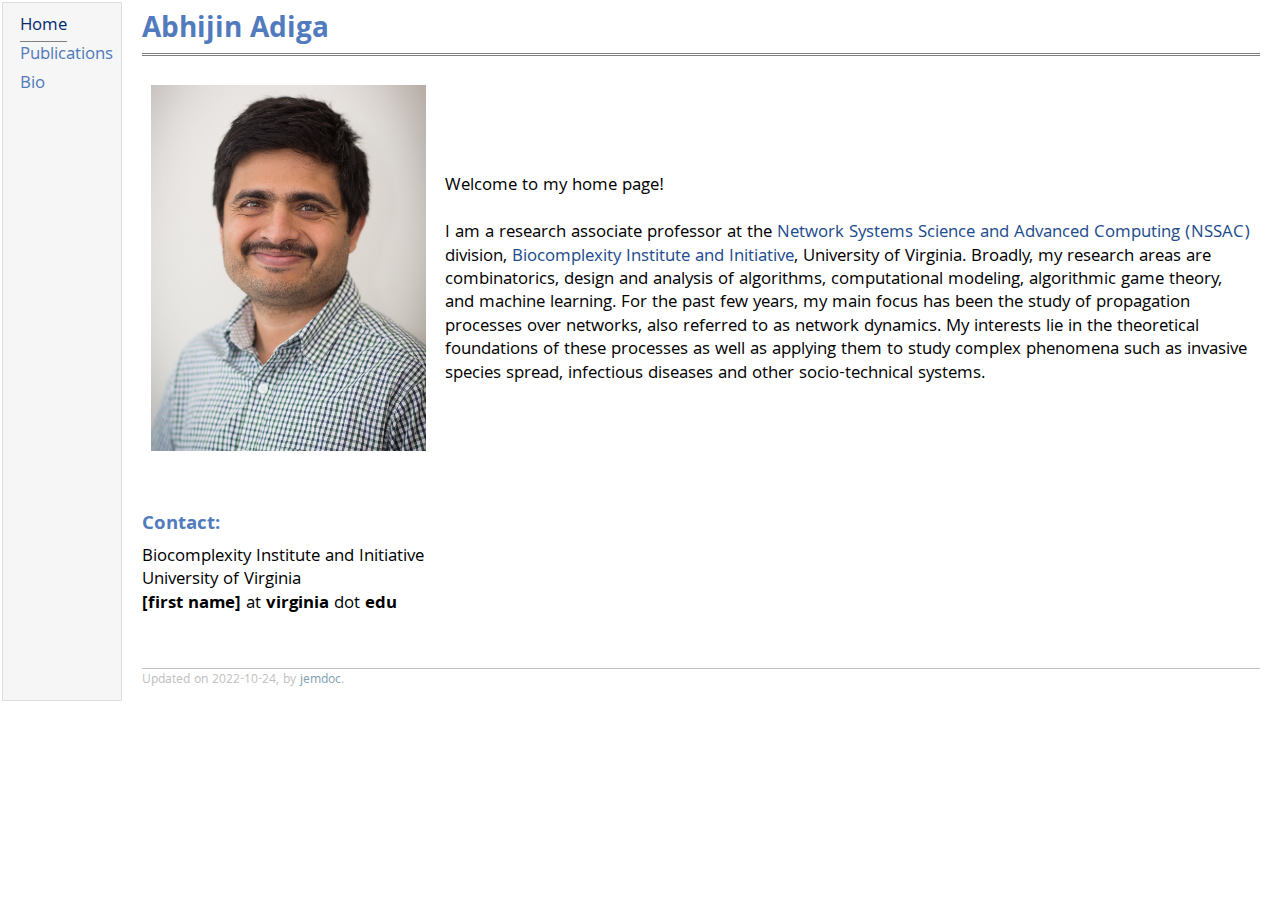
<file: index.html>
<!DOCTYPE html PUBLIC "-//W3C//DTD XHTML 1.1//EN"
  "http://www.w3.org/TR/xhtml11/DTD/xhtml11.dtd">
<html xmlns="http://www.w3.org/1999/xhtml" xml:lang="en">
<head>
<link
href="https://fonts.googleapis.com/css?family=Khula:400,500,400i,500i" rel="stylesheet">
<meta name="generator" content="jemdoc, see http://jemdoc.jaboc.net/" />
<meta http-equiv="Content-Type" content="text/html;charset=utf-8" />
<link rel="stylesheet" href="style.css" type="text/css" />
<title>Abhijin Adiga</title>
</head>
<body>
<table summary="Table for page layout." id="tlayout">
<tr valign="top">
<td id="layout-menu">
<div class="menu-item"><a href="index.html" class="current">Home</a></div>
<div class="menu-item"><a href="pubs.html">Publications</a></div>
<div class="menu-item"><a href="bio.html">Bio</a></div>
</td>
<td id="layout-content">
<div id="toptitle">
<h1>Abhijin Adiga </h1>
</div>
<table class="imgtable"><tr><td>
<img src="abhijin_0474_crop3.jpg" alt="Abhijin UVA" width="275px" />&nbsp;</td>
<td align="left"><p>Welcome to my home page! <br />
<br />
I am a research associate professor at the <a href="https://biocomplexity.virginia.edu/nssac">Network Systems Science and Advanced Computing (NSSAC)</a> division,
<a href="https://biocomplexity.virginia.edu/">Biocomplexity Institute and Initiative</a>, University of Virginia. Broadly,
my research areas are combinatorics, design and analysis of algorithms,
computational modeling, algorithmic game theory, and machine learning. For the past few years,
my main focus has been the study of propagation processes over
networks, also referred to as network dynamics. My interests lie in 
the theoretical foundations of these processes as well as applying them to
study complex phenomena such as invasive species spread, infectious
diseases and other socio-technical systems.</p>
</td></tr></table>
<h3>Contact: </h3>
<p>Biocomplexity Institute and Initiative<br />
University of Virginia<br />
<b>[first name]</b> at <b>virginia</b> dot <b>edu</b></p>
<div id="footer">
<div id="footer-text">
Updated on 2022-10-24, by <a href="http://jemdoc.jaboc.net/">jemdoc</a>.
</div>
</div>
</td>
</tr>
</table>
</body>
</html>
</file>
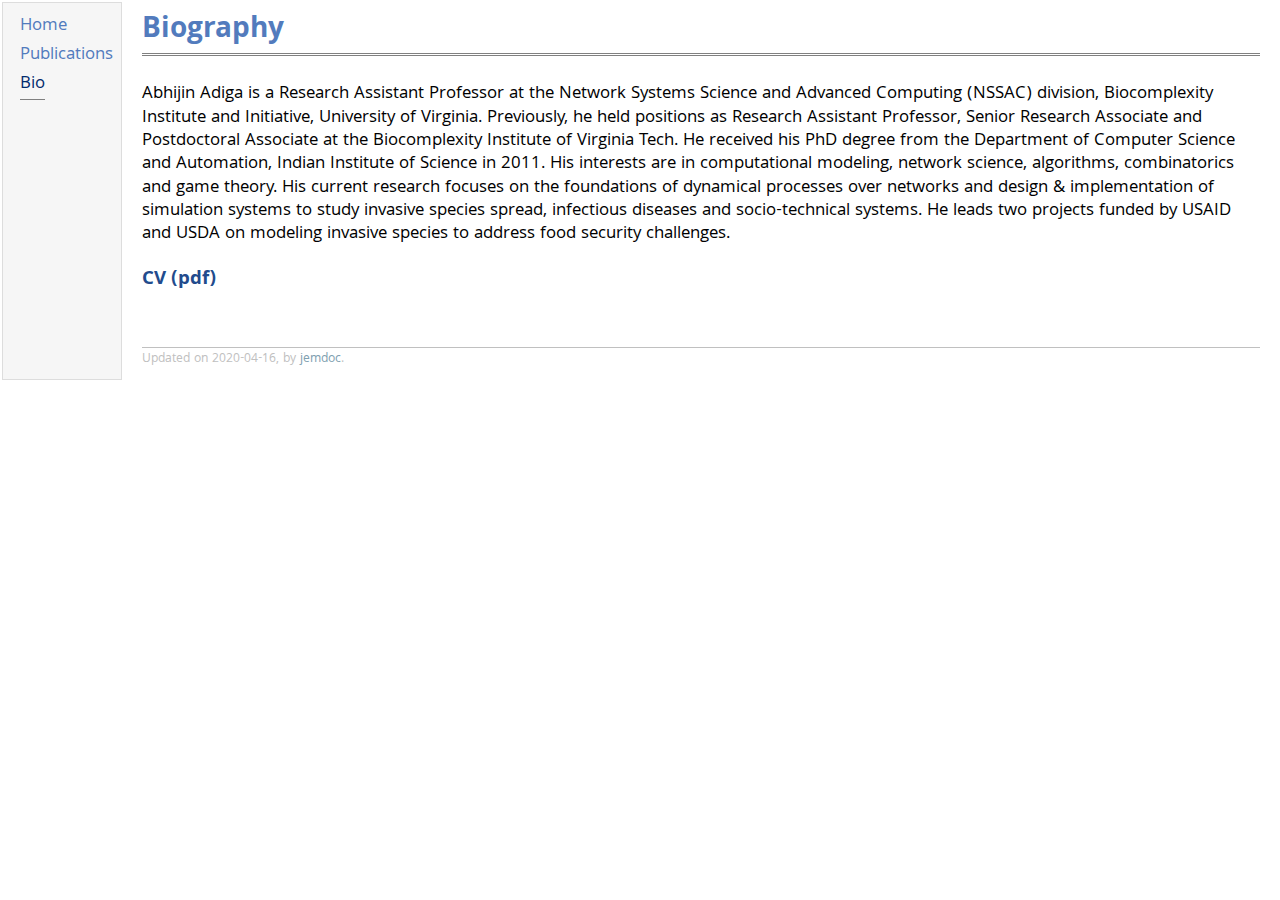
<file: bio.html>
<!DOCTYPE html PUBLIC "-//W3C//DTD XHTML 1.1//EN"
  "http://www.w3.org/TR/xhtml11/DTD/xhtml11.dtd">
<html xmlns="http://www.w3.org/1999/xhtml" xml:lang="en">
<head>
<link
href="https://fonts.googleapis.com/css?family=Khula:400,500,400i,500i" rel="stylesheet">
<meta name="generator" content="jemdoc, see http://jemdoc.jaboc.net/" />
<meta http-equiv="Content-Type" content="text/html;charset=utf-8" />
<link rel="stylesheet" href="style.css" type="text/css" />
<title>Abhijin Adiga</title>
</head>
<body>
<table summary="Table for page layout." id="tlayout">
<tr valign="top">
<td id="layout-menu">
<div class="menu-item"><a href="index.html">Home</a></div>
<div class="menu-item"><a href="pubs.html">Publications</a></div>
<div class="menu-item"><a href="bio.html" class="current">Bio</a></div>
</td>
<td id="layout-content">
<div id="toptitle">
<h1>Biography</h1>
</div>
<p>Abhijin Adiga is a Research Assistant Professor at the Network Systems Science and Advanced Computing (NSSAC) division, Biocomplexity Institute and Initiative, University of Virginia. Previously, he held positions as Research Assistant Professor, Senior Research Associate and Postdoctoral Associate at the Biocomplexity Institute of Virginia Tech. He received his PhD degree from the Department of Computer Science and Automation, Indian Institute of Science in 2011. His interests are in computational modeling, network science, algorithms, combinatorics and game theory. His current research focuses on the foundations of dynamical processes over networks and design & implementation of simulation systems to study invasive species spread, infectious diseases and socio-technical systems. He leads two projects funded by USAID and USDA on modeling invasive species to address food security challenges.
</p>
<h3><a href="cv_abhijin_web.pdf">CV (pdf)</a></h3>
<div id="footer">
<div id="footer-text">
Updated on 2020-04-16, by <a href="http://jemdoc.jaboc.net/">jemdoc</a>.
</div>
</div>
</td>
</tr>
</table>
</body>
</html>
</file>
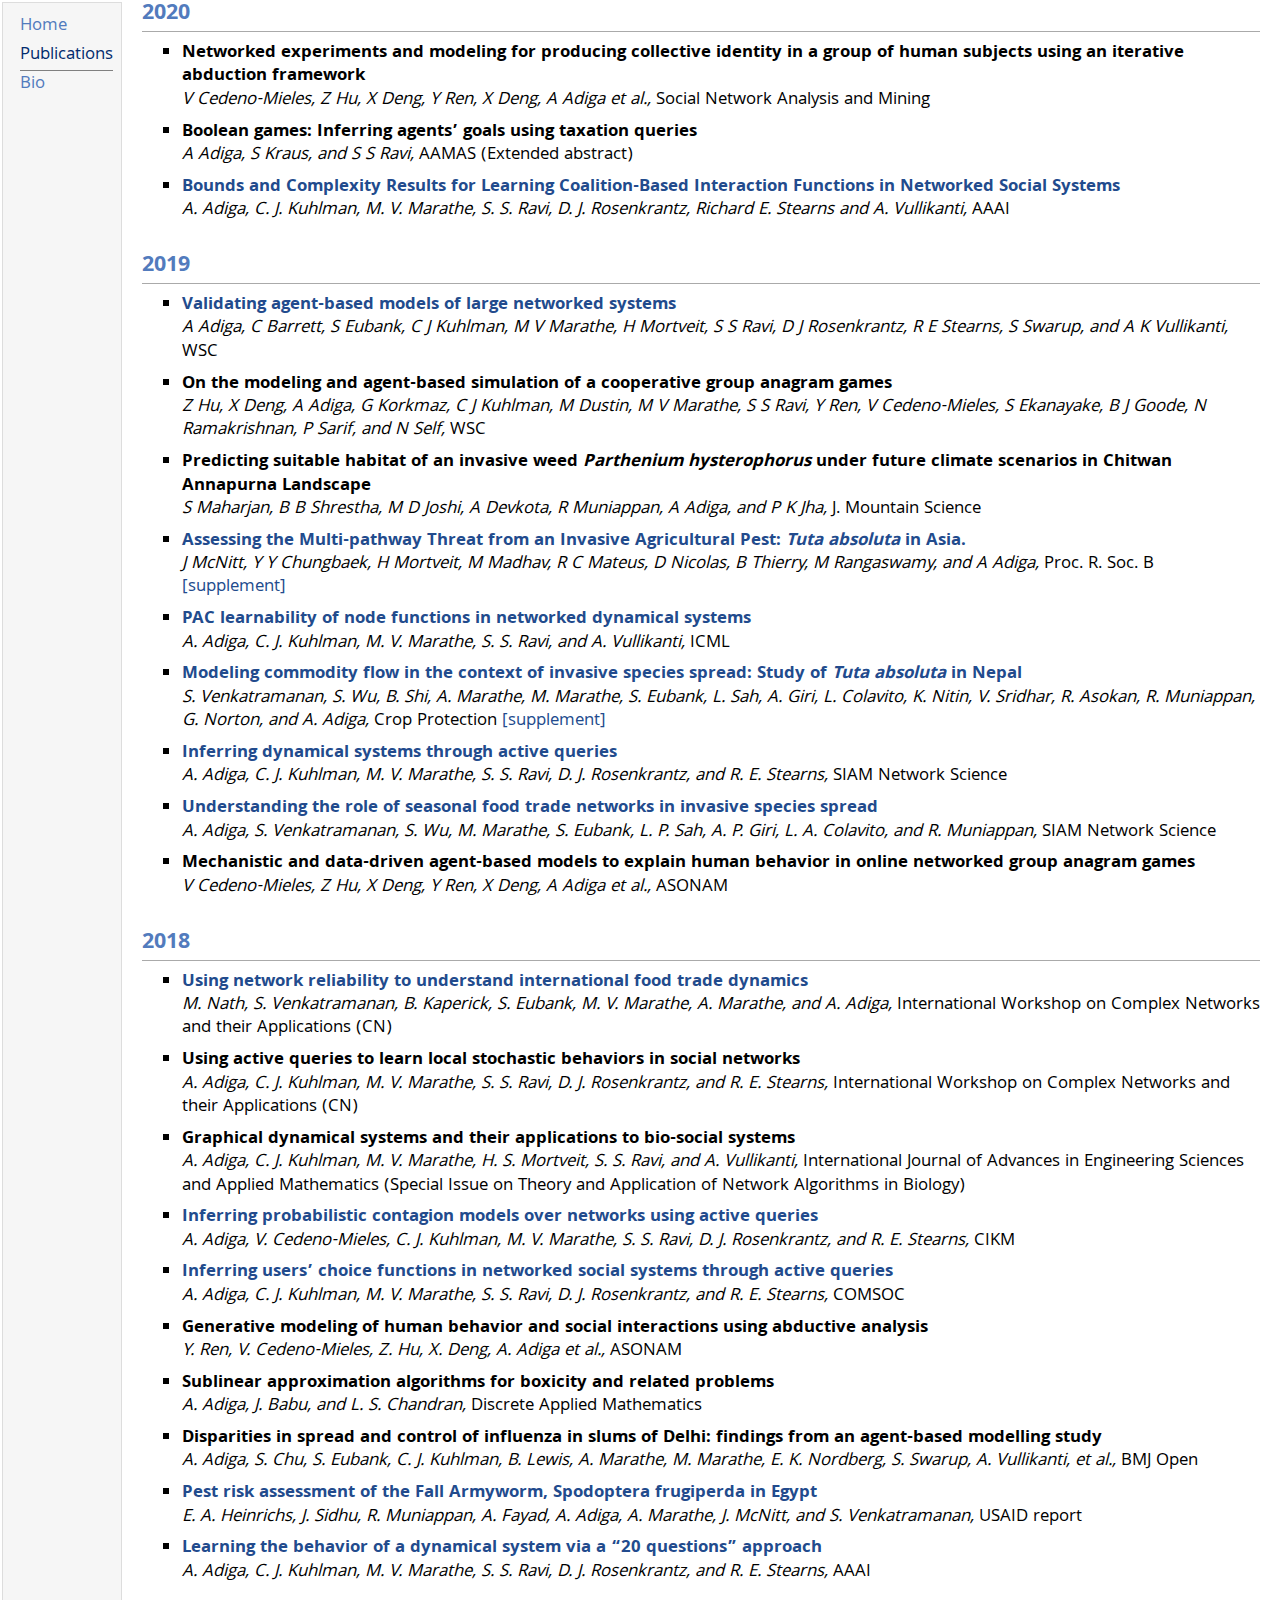
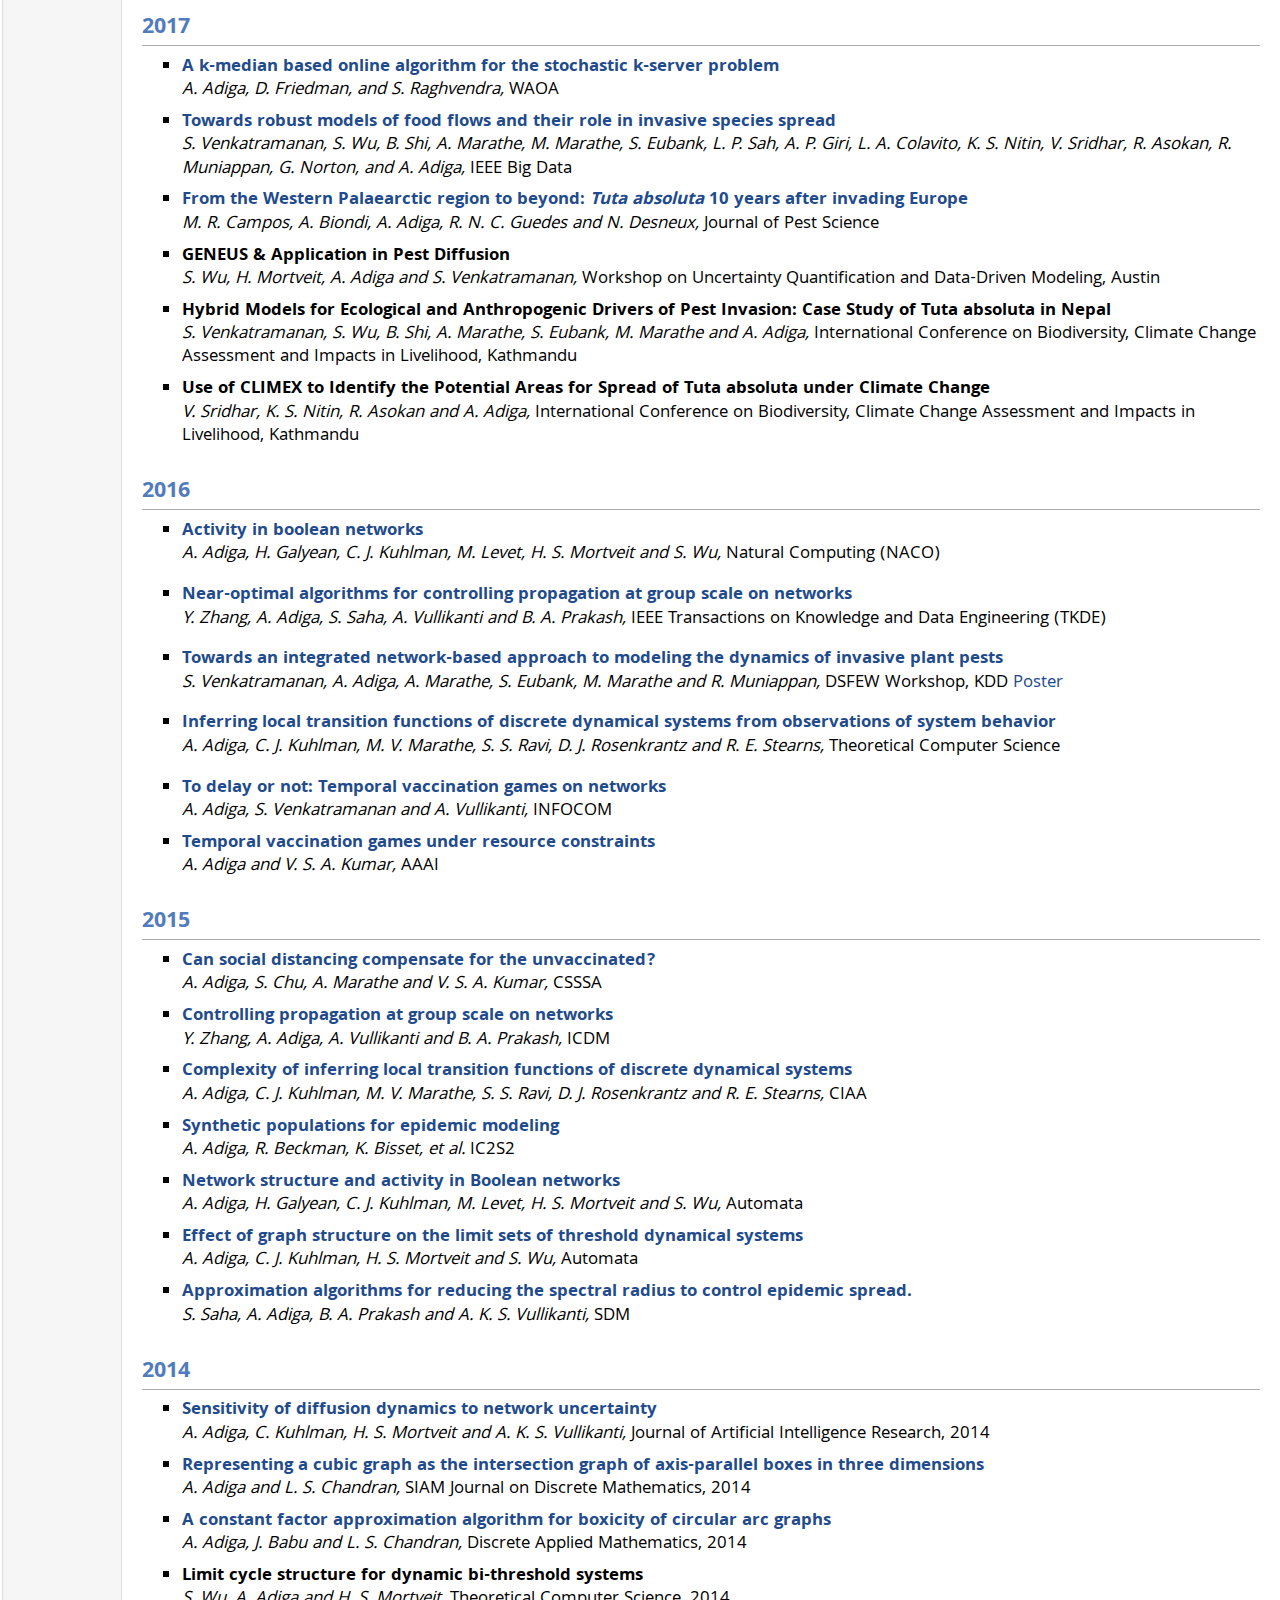
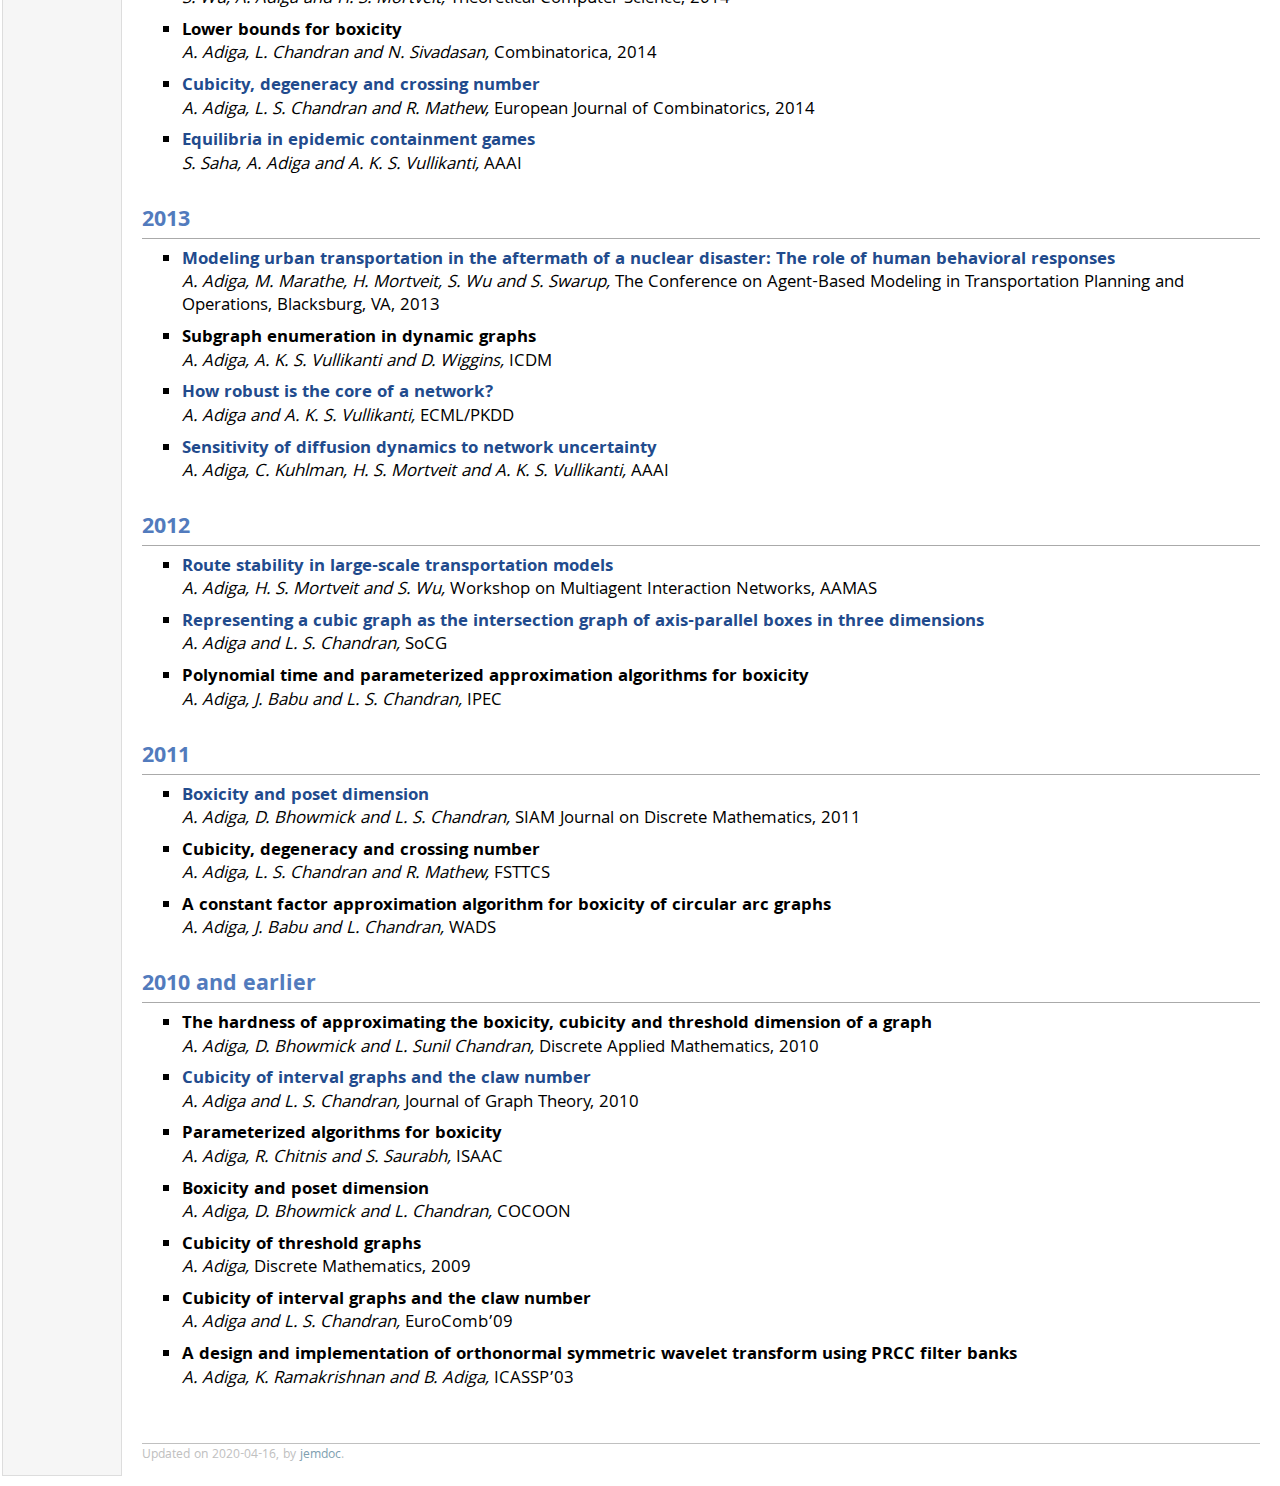
<file: pubs.html>
<!DOCTYPE html PUBLIC "-//W3C//DTD XHTML 1.1//EN"
  "http://www.w3.org/TR/xhtml11/DTD/xhtml11.dtd">
<html xmlns="http://www.w3.org/1999/xhtml" xml:lang="en">
<head>
<link
href="https://fonts.googleapis.com/css?family=Khula:400,500,400i,500i" rel="stylesheet">
<meta name="generator" content="jemdoc, see http://jemdoc.jaboc.net/" />
<meta http-equiv="Content-Type" content="text/html;charset=utf-8" />
<link rel="stylesheet" href="style.css" type="text/css" />
<title>Abhijin Adiga</title>
</head>
<body>
<table summary="Table for page layout." id="tlayout">
<tr valign="top">
<td id="layout-menu">
<div class="menu-item"><a href="index.html">Home</a></div>
<div class="menu-item"><a href="pubs.html" class="current">Publications</a></div>
<div class="menu-item"><a href="bio.html">Bio</a></div>
</td>
<td id="layout-content">
<h2>2020</h2>
<ul>
<li><p><b>Networked experiments and modeling for producing collective identity in a group of human subjects using an iterative abduction framework</b><br />
<i>V Cedeno-Mieles, Z Hu, X Deng, Y Ren, X Deng, A Adiga et al.,</i>
Social Network Analysis and Mining
</p>
</li>
<li><p><b>Boolean games: Inferring agents’ goals using taxation queries</b><br />
<i>A Adiga, S Kraus, and S S Ravi,</i>
AAMAS (Extended abstract)
</p>
</li>
<li><p><b><a href="papers/aaai20_pmdnf.pdf">Bounds and Complexity Results for Learning Coalition-Based Interaction Functions in Networked Social Systems</a></b><br />
<i>A. Adiga, C. J. Kuhlman, M. V. Marathe, S. S. Ravi, D. J. Rosenkrantz, Richard E. Stearns and A. Vullikanti,</i>
AAAI</p>
</li>
</ul>
<h2>2019</h2>
<ul>
<li><p><b><a href="papers/wsc19_validating.pdf">Validating agent-based models of large networked systems</a></b><br />
<i>A Adiga, C Barrett, S Eubank, C J Kuhlman, M V Marathe, H Mortveit, S S Ravi, D J Rosenkrantz, R E Stearns, S Swarup, and A K Vullikanti,</i>
WSC
</p>
</li>
<li><p><b>On the modeling and agent-based simulation of a cooperative group anagram games</b><br />
<i>Z Hu, X Deng, A Adiga, G Korkmaz, C J Kuhlman, M Dustin, M V Marathe, S S Ravi, Y Ren, V Cedeno-Mieles, S Ekanayake, B J Goode, N Ramakrishnan, P Sarif, and N Self,</i>
WSC
</p>
</li>
<li><p><b>Predicting suitable habitat of an invasive weed <i>Parthenium hysterophorus</i> under future climate scenarios in Chitwan Annapurna Landscape</b><br />
<i>S Maharjan, B B Shrestha, M D Joshi, A Devkota, R Muniappan, A Adiga, and P K Jha,</i>
J. Mountain Science
</p>
</li>
<li><p><b><a href="papers/prsb19_assessing.pdf">Assessing the Multi-pathway Threat from an Invasive Agricultural Pest: <i>Tuta absoluta</i> in Asia.</a></b><br />
<i>J McNitt, Y Y Chungbaek, H Mortveit, M Madhav, R C Mateus, D Nicolas, B Thierry, M Rangaswamy, and A Adiga,</i>
Proc. R. Soc. B <a href="papers/prsb19_assessing_supplementary.pdf">[supplement]</a>
</p>
</li>
<li><p><b><a href="papers/icml19_pac.pdf">PAC learnability of node functions in networked dynamical systems</a></b><br />
<i>A. Adiga, C. J. Kuhlman, M. V. Marathe, S. S. Ravi, and A. Vullikanti,</i>
ICML
</p>
</li>
<li><p><b><a href="papers/croppro_2019.pdf">Modeling commodity flow in the context of invasive species spread: Study of <i>Tuta absoluta</i> in Nepal</a></b><br />
<i>S. Venkatramanan, S. Wu, B. Shi, A. Marathe, M. Marathe, S. Eubank, L. Sah, A. Giri, L. Colavito, K. Nitin, V. Sridhar, R. Asokan, R. Muniappan, G. Norton, and A. Adiga,</i>
Crop Protection <a href="papers/croppro_2019_supp.pdf">[supplement]</a>
</p>
</li>
<li><p><b><a href="papers/NS19_adiga.pdf">Inferring dynamical systems through active queries</a></b><br />
<i>A. Adiga, C. J. Kuhlman, M. V. Marathe, S. S. Ravi, D. J. Rosenkrantz, and R. E. Stearns,</i>
SIAM Network Science
</p>
</li>
<li><p><b><a href="papers/siamns19_foodflows.pdf">Understanding the role of seasonal food trade networks in invasive species spread</a></b><br />
<i>A. Adiga, S. Venkatramanan, S. Wu, M. Marathe, S. Eubank, L. P. Sah, A. P. Giri, L. A. Colavito, and R. Muniappan,</i>
SIAM Network Science
</p>
</li>
<li><p><b>Mechanistic and data-driven agent-based models to explain human behavior in online networked group anagram games</b> <br />
<i>V Cedeno-Mieles, Z Hu, X Deng, Y Ren, X Deng, A Adiga et al.,</i>
ASONAM</p>
</li>
</ul>
<h2>2018</h2>
<ul>
<li><p><b><a href="papers/cn19_reliability.pdf">Using network reliability to understand international food trade dynamics</a></b><br />
<i>M. Nath, S. Venkatramanan, B. Kaperick, S. Eubank, M. V. Marathe, A. Marathe, and A. Adiga,</i>
International Workshop on Complex Networks and their Applications (CN)
</p>
</li>
<li><p><b>Using active queries to learn local stochastic behaviors in social networks</b><br />
<i>A. Adiga, C. J. Kuhlman, M. V. Marathe, S. S. Ravi, D. J. Rosenkrantz, and R. E. Stearns,</i>
International Workshop on Complex Networks and their Applications (CN)
</p>
</li>
<li><p><b>Graphical dynamical systems and their applications to bio-social systems</b><br />
<i>A. Adiga, C. J. Kuhlman, M. V. Marathe, H. S. Mortveit, S. S. Ravi, and A. Vullikanti,</i>
International Journal of Advances in Engineering Sciences and Applied Mathematics (Special Issue on Theory and Application of Network Algorithms in Biology)
</p>
</li>
<li><p><b><a href="papers/cikm18_inferring.pdf">Inferring probabilistic contagion models over networks using active queries</a></b> <br />
<i>A. Adiga, V. Cedeno-Mieles, C. J. Kuhlman, M. V. Marathe, S. S. Ravi, D. J. Rosenkrantz, and R. E. Stearns,</i>
CIKM
</p>
</li>
<li><p><b><a href="papers/comsoc18_inferring.pdf">Inferring users’ choice functions in networked social systems through active queries</a></b> <br />
<i>A. Adiga, C. J. Kuhlman, M. V. Marathe, S. S. Ravi, D. J. Rosenkrantz, and R. E. Stearns,</i>
COMSOC
</p>
</li>
<li><p><b>Generative modeling of human behavior and social interactions using abductive analysis</b> <br />
<i>Y. Ren, V. Cedeno-Mieles, Z. Hu, X. Deng, A. Adiga et al.,</i>
ASONAM
</p>
</li>
<li><p><b>Sublinear approximation algorithms for boxicity and related problems</b> <br /> 
<i>A. Adiga, J. Babu, and L. S. Chandran,</i>
Discrete Applied Mathematics
</p>
</li>
<li><p><b>Disparities in spread and control of influenza in slums of Delhi: findings from an agent-based modelling study</b> <br /> 
<i>A. Adiga, S. Chu, S. Eubank, C. J. Kuhlman, B. Lewis, A. Marathe, M. Marathe, E. K. Nordberg, S. Swarup, A. Vullikanti, et al.,</i>
BMJ Open
</p>
</li>
<li><p><b><a href="papers/faw_egypt.pdf">Pest risk assessment of the Fall Armyworm, Spodoptera frugiperda in Egypt</a></b><br />
<i>E. A. Heinrichs, J. Sidhu, R. Muniappan, A. Fayad, A. Adiga, A. Marathe, J. McNitt, and S. Venkatramanan,</i>
USAID report
</p>
</li>
<li><p><b><a href="papers/aaai18_learning.pdf">Learning the behavior of a dynamical system via a &ldquo;20 questions&rdquo; approach</a></b> <br /> 
<i>A. Adiga, C. J. Kuhlman, M. V. Marathe, S. S. Ravi, D. J. Rosenkrantz, and R. E. Stearns,</i>
AAAI
</p>
</li>
</ul>
<h2>2017</h2>
<ul>
<li><p><b><a href="papers/waoa17_kserver.pdf">A k-median based online algorithm for the stochastic k-server problem</a></b> <br /> 
<i>A. Adiga, D. Friedman, and S. Raghvendra,</i>
WAOA
</p>
</li>
<li><p><b><a href="papers/bigdata17_nepal.pdf">Towards robust models of food flows and their role in invasive species spread</a></b> <br /> 
<i>S. Venkatramanan, S. Wu, B. Shi, A. Marathe, M. Marathe, S. Eubank, L. P. Sah, A. P. Giri, L. A. Colavito, K. S. Nitin, V. Sridhar, R. Asokan, R. Muniappan, G. Norton, and A. Adiga,</i>
IEEE Big Data
</p>
</li>
<li><p><b><a href="https://www.researchgate.net/profile/Antonio_Biondi2/publication/316351782_From_the_Western_Palaearctic_region_to_beyond_Tuta_absoluta_10_years_after_invading_Europe/links/5919593e4585152e19a24e55/From-the-Western-Palaearctic-region-to-beyond-Tuta-absoluta-10-years-after-invading-Europe.pdf">From the Western Palaearctic region to beyond: <i>Tuta absoluta</i> 10 years after invading Europe</a></b><br />
<i>M. R. Campos, A. Biondi, A. Adiga, R. N. C. Guedes and N. Desneux,</i> 
Journal of Pest Science
</p>
</li>
<li><p><b>GENEUS &amp; Application in Pest Diffusion</b> <br /> 
<i>S. Wu, H. Mortveit, A. Adiga and S. Venkatramanan,</i>
Workshop on Uncertainty Quantification and Data-Driven Modeling, Austin
</p>
</li>
<li><p><b>Hybrid Models for Ecological and Anthropogenic Drivers of Pest Invasion: Case Study of Tuta absoluta in Nepal</b> <br />
<i>S. Venkatramanan, S. Wu, B. Shi, A. Marathe, S. Eubank, M. Marathe and A. Adiga,</i>
International Conference on Biodiversity, Climate Change Assessment and
Impacts in Livelihood, Kathmandu
</p>
</li>
<li><p><b>Use of CLIMEX to Identify the Potential Areas for Spread of
Tuta absoluta under Climate Change</b> <br />
<i>V. Sridhar, K. S. Nitin, R. Asokan and A. Adiga,</i>
International Conference on Biodiversity, Climate Change Assessment and
Impacts in Livelihood, Kathmandu
</p>
</li>
</ul>
<h2>2016</h2>
<ul>
<li><p><b><a href="papers/naco_activity.pdf">Activity in boolean networks</a></b><br />
<i>A. Adiga, H. Galyean, C. J. Kuhlman, M. Levet, H. S. Mortveit and S. Wu,</i>
Natural Computing (NACO)</p>
</li>
</ul>
<ul>
<li><p><b><a href="https://www.cc.gatech.edu/~badityap/papers/groupimmu-tkde16.pdf">Near-optimal algorithms for controlling propagation at group scale on networks</a></b><br />
<i>Y. Zhang, A. Adiga, S. Saha, A. Vullikanti and B. A. Prakash,</i>
IEEE Transactions on Knowledge and Data Engineering (TKDE)</p>
</li>
</ul>
<ul>
<li><p><b><a href="papers/modeling_invasive_species.pdf">Towards an integrated network-based approach to modeling the dynamics of invasive plant pests</a></b><br />
<i>S. Venkatramanan, A. Adiga, A. Marathe, S. Eubank, M. Marathe and R. Muniappan,</i>
DSFEW Workshop, KDD <a href="papers/poster_KDD_DSFEW.pdf">Poster</a></p>
</li>
</ul>
<ul>
<li><p><b><a href="papers/tcs_inferring.pdf">Inferring local transition functions of discrete dynamical systems from observations of system behavior</a></b><br />
<i>A. Adiga, C. J. Kuhlman, M. V. Marathe, S. S. Ravi, D. J. Rosenkrantz and R. E. Stearns,</i>
Theoretical Computer Science</p>
</li>
</ul>
<ul>
<li><p><b><a href="papers/infocom16_temporalvacc.pdf">To delay or not: Temporal vaccination games on networks</a></b><br />
<i>A. Adiga, S. Venkatramanan and A. Vullikanti,</i>
INFOCOM
</p>
</li>
<li><p><b><a href="papers/aaai16_budget_temporalvacc.pdf">Temporal vaccination games under resource constraints</a></b><br />
<i>A. Adiga and V. S. A. Kumar,</i>
AAAI

</p>
</li>
</ul>
<h2>2015</h2>
<ul>
<li><p><b><a href="papers/csssa15.pdf">Can social distancing compensate for the unvaccinated?</a></b><br />
<i>A. Adiga, S. Chu, A. Marathe and V. S. A. Kumar,</i> 
CSSSA
</p>
</li>
<li><p><b><a href="papers/icdm15_groupvacc.pdf">Controlling propagation at group scale on networks</a></b><br />
<i>Y. Zhang, A. Adiga, A. Vullikanti and B. A. Prakash,</i>
ICDM
</p>
</li>
<li><p><b><a href="papers/ciaa15_complexity.pdf">Complexity of inferring local transition functions of discrete dynamical systems</a></b><br />
<i>A. Adiga, C. J. Kuhlman, M. V. Marathe, S. S. Ravi, D. J. Rosenkrantz and
R. E. Stearns,</i> 
CIAA
</p>
</li>
<li><p><b><a href="papers/ic2s215_synthetic.pdf">Synthetic populations for epidemic modeling</a></b><br />
<i>A. Adiga, R. Beckman, K. Bisset, et al.</i>
IC2S2
</p>
</li>
<li><p><b><a href="papers/automata15_activity.pdf">Network structure and activity in Boolean networks</a></b><br />
<i>A. Adiga, H. Galyean, C. J. Kuhlman, M. Levet, H. S. Mortveit and S. Wu,</i>
Automata
</p>
</li>
<li><p><b><a href="papers/automata15_block_sequential.pdf">Effect of graph structure on the limit sets of threshold dynamical systems</a></b><br />
<i>A. Adiga, C. J. Kuhlman, H. S. Mortveit and S. Wu,</i> 
Automata
</p>
</li>
<li><p><b><a href="papers/sdm15_reducing.pdf">Approximation algorithms for reducing the spectral radius to control epidemic spread.</a></b> <br />
<i>S. Saha, A. Adiga, B. A. Prakash and A. K. S. Vullikanti,</i> 
SDM

</p>
</li>
</ul>
<h2>2014</h2>
<ul>
<li><p><b><a href="papers/jair14_sensitivity.pdf">Sensitivity of diffusion dynamics to network uncertainty</a></b><br />
<i>A. Adiga, C. Kuhlman, H. S. Mortveit and A. K. S. Vullikanti,</i> 
Journal of Artificial Intelligence Research, 2014
</p>
</li>
<li><p><b><a href="papers/sidma14_cubic.pdf">Representing a cubic graph as the intersection graph of axis-parallel boxes in three dimensions</a></b><br /> 
<i>A. Adiga and L. S. Chandran,</i>  
SIAM Journal on Discrete Mathematics, 2014
</p>
</li>
<li><p><b><a href="papers/dam14_circular.pdf">A constant factor approximation algorithm for boxicity of circular arc graphs</a></b><br /> 
<i>A. Adiga, J. Babu and L. S. Chandran,</i> 
Discrete Applied Mathematics, 2014
</p>
</li>
<li><p><b>Limit cycle structure for dynamic bi-threshold systems</b> <br />
<i>S. Wu, A. Adiga and H. S. Mortveit,</i> 
Theoretical Computer Science, 2014
</p>
</li>
<li><p><b>Lower bounds for boxicity</b> <br />
<i>A. Adiga, L. Chandran and N. Sivadasan,</i>
Combinatorica, 2014
</p>
</li>
<li><p><b><a href="https://arxiv.org/abs/1105.5225">Cubicity, degeneracy and crossing number</a></b> <br />
<i>A. Adiga, L. S. Chandran and R. Mathew,</i>
European Journal of Combinatorics, 2014
</p>
</li>
<li><p><b><a href="http://ai2-s2-pdfs.s3.amazonaws.com/fd60/bad570b2be2a6cf46a38e1198292eda497e9.pdf">Equilibria in epidemic containment games</a></b> <br />
<i>S. Saha, A. Adiga and A. K. S. Vullikanti,</i>
AAAI

</p>
</li>
</ul>
<h2>2013</h2>
<ul>
<li><p><b><a href="papers/cabm13_modeling.pdf">Modeling urban transportation in the aftermath of a nuclear disaster: The role of human behavioral responses</a></b> <br />
<i>A. Adiga, M. Marathe, H. Mortveit, S. Wu and S. Swarup,</i>
The Conference on Agent-Based Modeling in Transportation Planning and Operations, Blacksburg, VA, 2013
</p>
</li>
<li><p><b>Subgraph enumeration in dynamic graphs</b> <br />
<i>A. Adiga, A. K. S. Vullikanti and D. Wiggins,</i>
ICDM
</p>
</li>
<li><p><b><a href="papers/pkdd13_kcore.pdf">How robust is the core of a network?</a></b><br />
<i>A. Adiga and A. K. S. Vullikanti,</i>
ECML/PKDD
</p>
</li>
<li><p><b><a href="papers/aaai13_sensitivity.pdf">Sensitivity of diffusion dynamics to network uncertainty</a></b><br />
<i>A. Adiga, C. Kuhlman, H. S. Mortveit and A. K. S. Vullikanti,</i>
AAAI

</p>
</li>
</ul>
<h2>2012</h2>
<ul>
<li><p><b><a href="papers/main13_route.pdf">Route stability in large-scale transportation models</b></a><br />
<i>A. Adiga, H. S. Mortveit and S. Wu,</i>
Workshop on Multiagent Interaction Networks, AAMAS
</p>
</li>
<li><p><b><a href="papers/socg12_cubic.pdf">Representing a cubic graph as the intersection graph of axis-parallel boxes in three dimensions</a></b><br />
<i>A. Adiga and L. S. Chandran,</i>
SoCG
</p>
</li>
<li><p><b>Polynomial time and parameterized approximation algorithms for boxicity</b> <br />
<i>A. Adiga, J. Babu and L. S. Chandran,</i>
IPEC

</p>
</li>
</ul>
<h2>2011</h2>
<ul>
<li><p><b><a href="papers/sidma11_boxicity.pdf">Boxicity and poset dimension</a></b><br />
<i>A. Adiga, D. Bhowmick and L. S. Chandran,</i>
SIAM Journal on Discrete Mathematics, 2011
</p>
</li>
<li><p><b>Cubicity, degeneracy and crossing number</b> <br />
<i>A. Adiga, L. S. Chandran and R. Mathew,</i>
FSTTCS
</p>
</li>
<li><p><b>A constant factor approximation algorithm for boxicity of circular arc graphs</b> <br />
<i>A. Adiga, J. Babu and L. Chandran,</i>
WADS

</p>
</li>
</ul>
<h2>2010 and earlier</h2>
<ul>
<li><p><b>The hardness of approximating the boxicity, cubicity and threshold dimension of a graph</b> <br />
<i>A. Adiga, D. Bhowmick and L. Sunil Chandran,</i>
Discrete Applied Mathematics, 2010
</p>
</li>
<li><p><b><a href="papers/cubicity_interval_graphs.pdf">Cubicity of interval graphs and the claw number</a></b><br />
<i>A. Adiga and L. S. Chandran,</i>
Journal of Graph Theory, 2010
</p>
</li>
<li><p><b>Parameterized algorithms for boxicity</b> <br />
<i>A. Adiga, R. Chitnis and S. Saurabh,</i>
ISAAC
</p>
</li>
<li><p><b>Boxicity and poset dimension</b> <br />
<i>A. Adiga, D. Bhowmick and L. Chandran,</i>
COCOON
</p>
</li>
<li><p><b>Cubicity of threshold graphs</b> <br />
<i>A. Adiga,</i> 
Discrete Mathematics, 2009
</p>
</li>
<li><p><b>Cubicity of interval graphs and the claw number</b> <br />
<i>A. Adiga and L. S. Chandran,</i> 
EuroComb&rsquo;09
</p>
</li>
<li><p><b>A design and implementation of orthonormal symmetric wavelet transform using PRCC filter banks</b> <br />
<i>A. Adiga, K. Ramakrishnan and B. Adiga,</i>
ICASSP&rsquo;03
</p>
</li>
</ul>
<div id="footer">
<div id="footer-text">
Updated on 2020-04-16, by <a href="http://jemdoc.jaboc.net/">jemdoc</a>.
</div>
</div>
</td>
</tr>
</table>
</body>
</html>
</file>
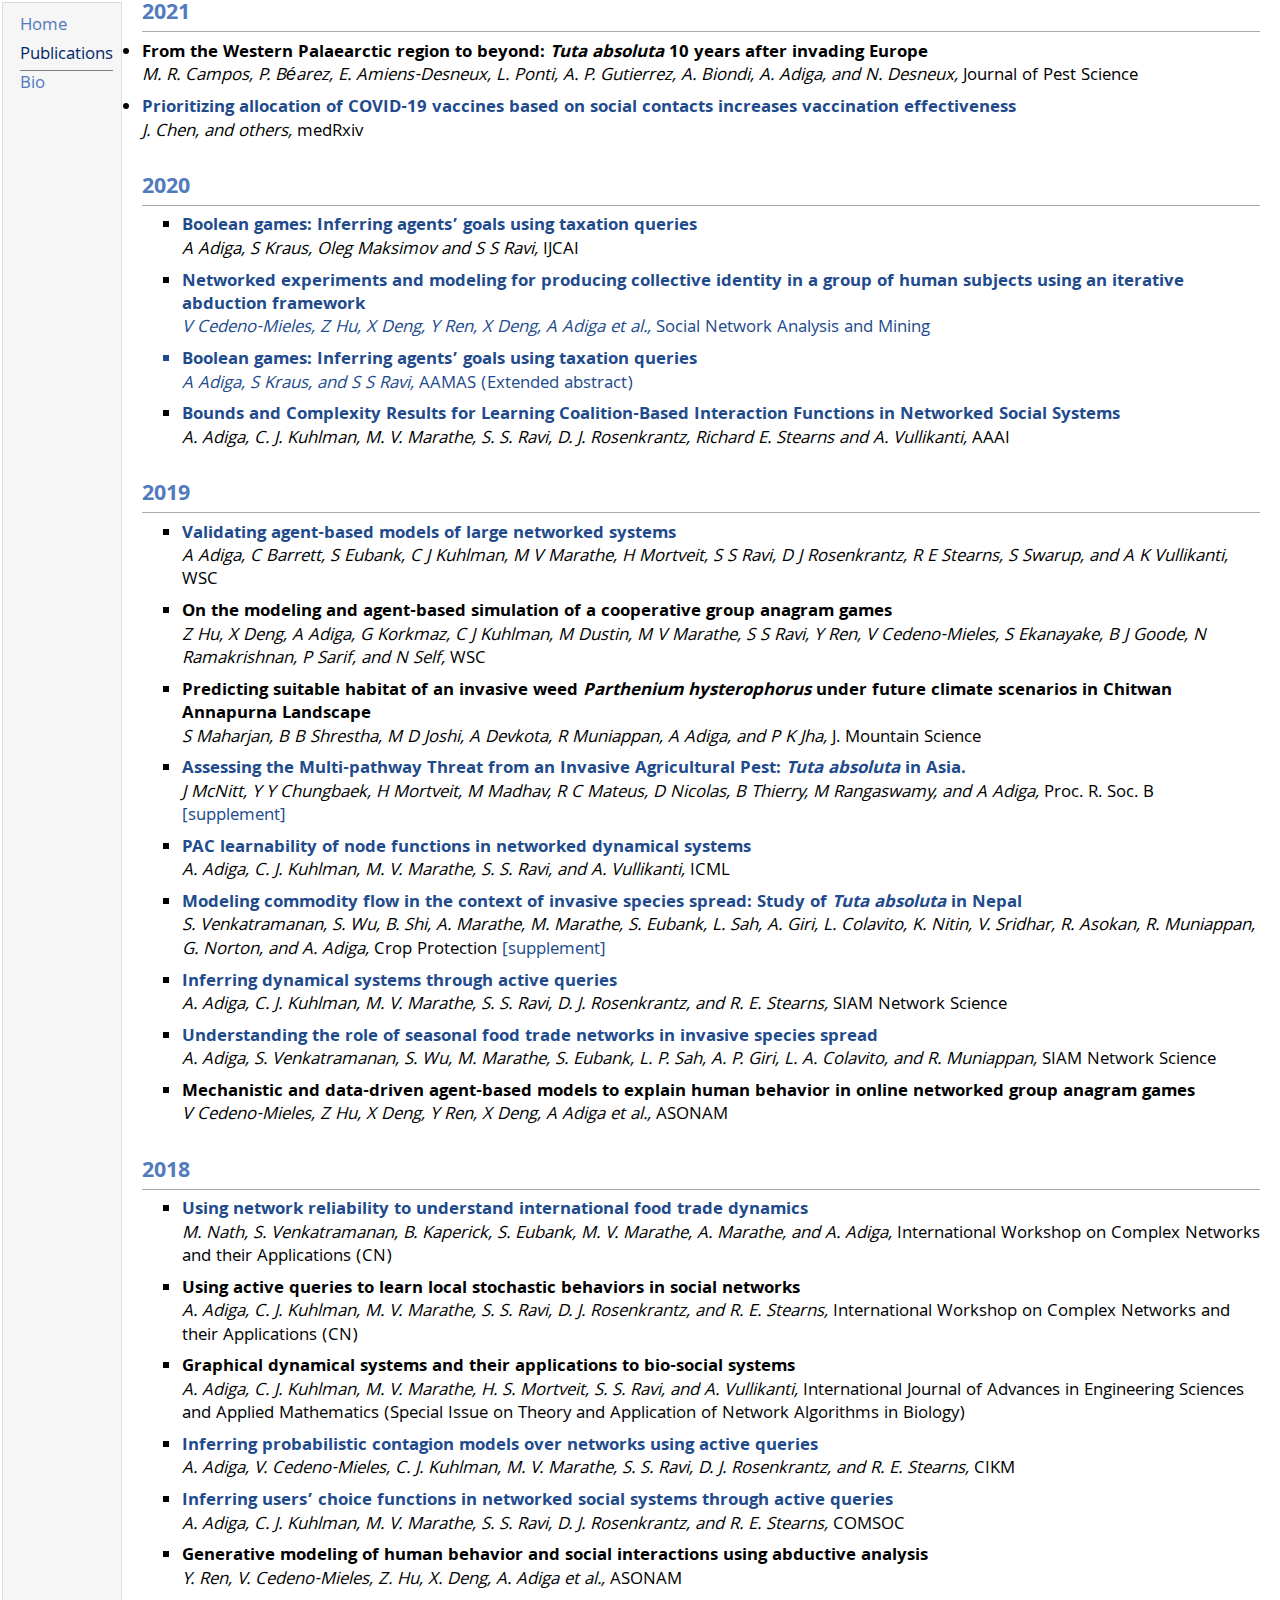
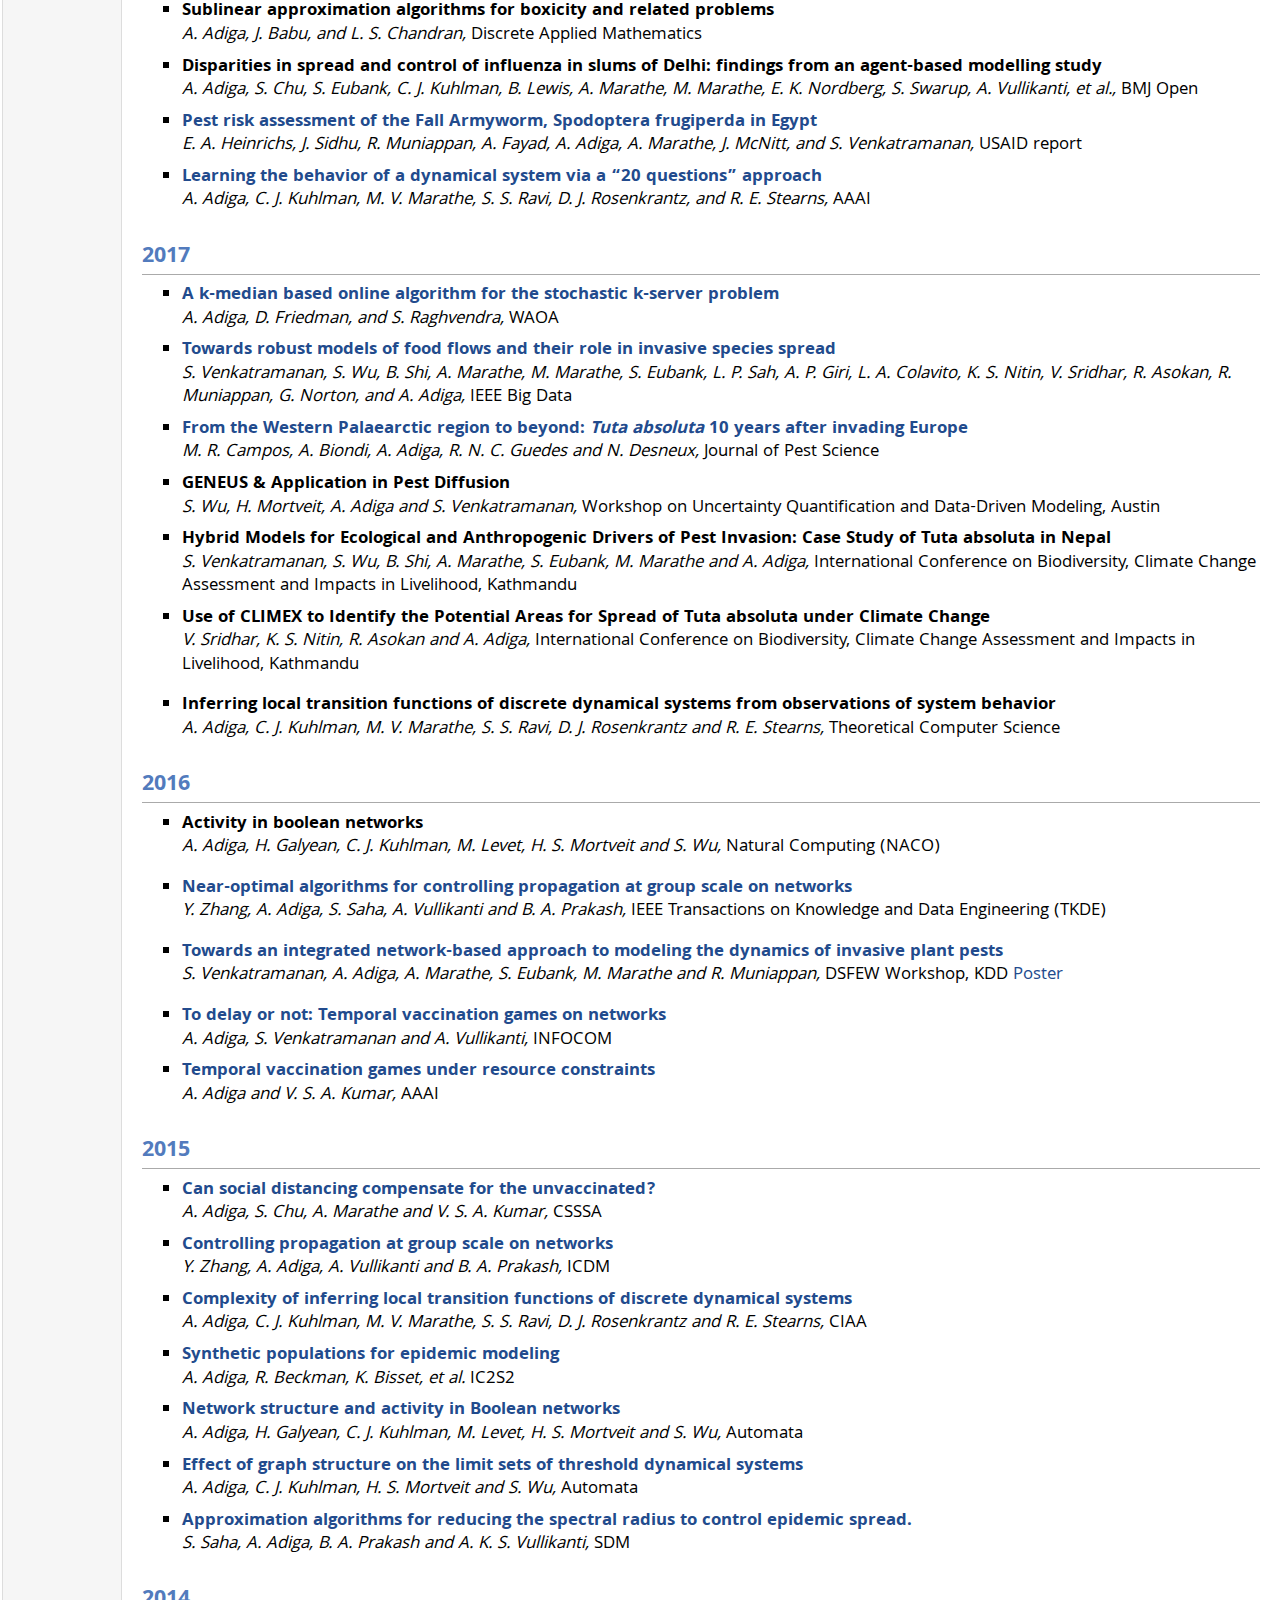
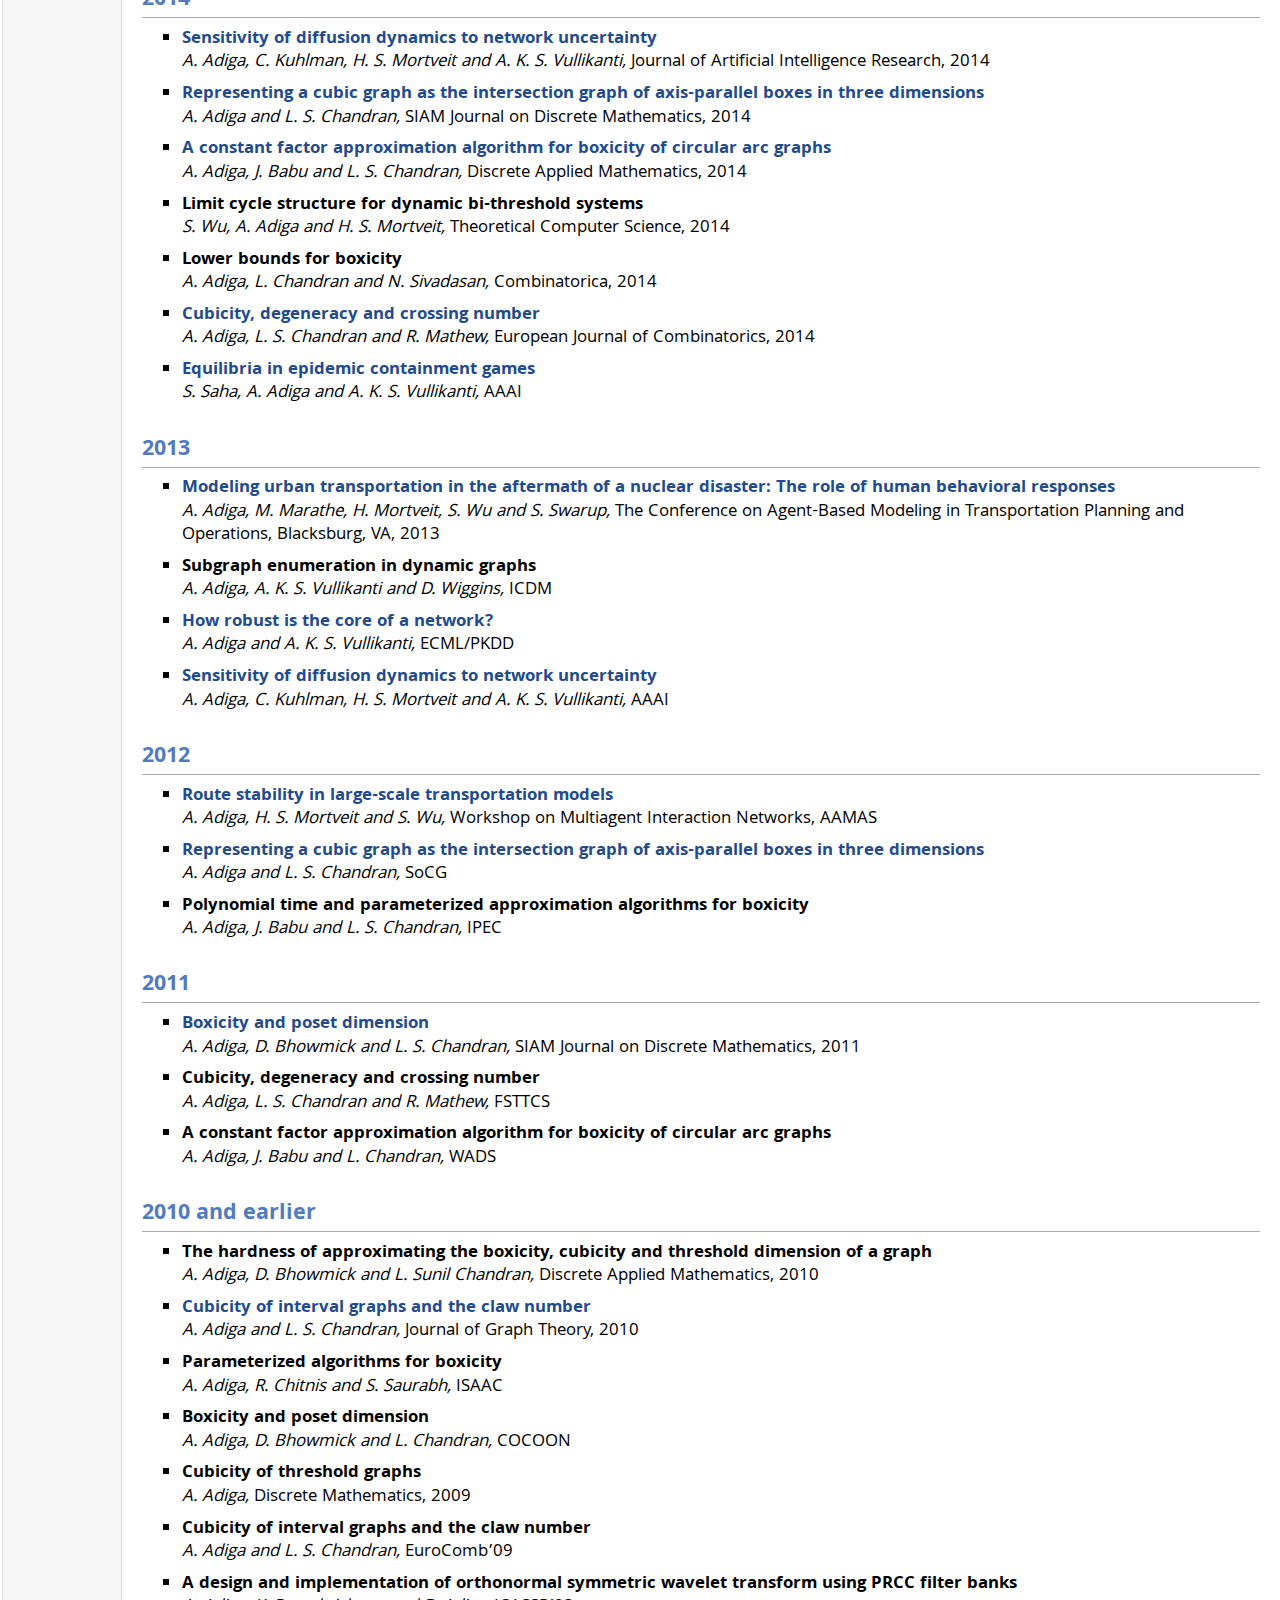
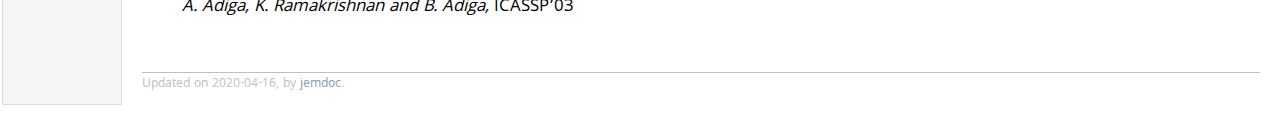
<file: old/pubs.html>
<!DOCTYPE html PUBLIC "-//W3C//DTD XHTML 1.1//EN"
  "http://www.w3.org/TR/xhtml11/DTD/xhtml11.dtd">
<html xmlns="http://www.w3.org/1999/xhtml" xml:lang="en">
<head>
<link
href="https://fonts.googleapis.com/css?family=Khula:400,500,400i,500i" rel="stylesheet">
<meta name="generator" content="jemdoc, see http://jemdoc.jaboc.net/" />
<meta http-equiv="Content-Type" content="text/html;charset=utf-8" />
<link rel="stylesheet" href="style.css" type="text/css" />
<title>Abhijin Adiga</title>
</head>
<body>
<table summary="Table for page layout." id="tlayout">
<tr valign="top">
<td id="layout-menu">
<div class="menu-item"><a href="index.html">Home</a></div>
<div class="menu-item"><a href="pubs.html" class="current">Publications</a></div>
<div class="menu-item"><a href="bio.html">Bio</a></div>
</td>
<td id="layout-content">
<h2>2021</h2>
<li><p><b>From the Western Palaearctic region to beyond: <i>Tuta absoluta</i> 10 years after invading Europe</a></b><br />
<i>M. R. Campos, P. B&eacute;arez, E. Amiens-Desneux, L. Ponti, A. P. Gutierrez, A. Biondi, A. Adiga, and N. Desneux,</i> 
Journal of Pest Science
</p>
</li>
<li><p><b><a href=papers/chen2021prioritizing.pdf>Prioritizing allocation of COVID-19 vaccines based on social contacts increases vaccination effectiveness</a></b><br />
<i>J. Chen, and others,</i> 
medRxiv
</p>
</li>
<h2>2020</h2>
<ul>
<li><p><b><a href="papers/adiga2020boolean.pdf">Boolean games: Inferring agents’ goals using taxation queries</a></b><br />
<i>A Adiga, S Kraus, Oleg Maksimov and S S Ravi,</i>
IJCAI
</p>
</li>
<li><p><b><a href="papers/cedeno2020data.pdf">Networked experiments and modeling for producing collective identity in a group of human subjects using an iterative abduction framework</b><br />
<i>V Cedeno-Mieles, Z Hu, X Deng, Y Ren, X Deng, A Adiga et al.,</i>
Social Network Analysis and Mining
</p>
</li>
<li><p><b>Boolean games: Inferring agents’ goals using taxation queries</b><br />
<i>A Adiga, S Kraus, and S S Ravi,</i>
AAMAS (Extended abstract)
</p>
</li>
<li><p><b><a href="papers/adiga2020bounds.pdf">Bounds and Complexity Results for Learning Coalition-Based Interaction Functions in Networked Social Systems</a></b><br />
<i>A. Adiga, C. J. Kuhlman, M. V. Marathe, S. S. Ravi, D. J. Rosenkrantz, Richard E. Stearns and A. Vullikanti,</i>
AAAI</p>
</li>
</ul>
<h2>2019</h2>
<ul>
<li><p><b><a href="papers/adiga2019validating.pdf">Validating agent-based models of large networked systems</a></b><br />
<i>A Adiga, C Barrett, S Eubank, C J Kuhlman, M V Marathe, H Mortveit, S S Ravi, D J Rosenkrantz, R E Stearns, S Swarup, and A K Vullikanti,</i>
WSC
</p>
</li>
<li><p><b>On the modeling and agent-based simulation of a cooperative group anagram games</b><br />
<i>Z Hu, X Deng, A Adiga, G Korkmaz, C J Kuhlman, M Dustin, M V Marathe, S S Ravi, Y Ren, V Cedeno-Mieles, S Ekanayake, B J Goode, N Ramakrishnan, P Sarif, and N Self,</i>
WSC
</p>
</li>
<li><p><b>Predicting suitable habitat of an invasive weed <i>Parthenium hysterophorus</i> under future climate scenarios in Chitwan Annapurna Landscape</b><br />
<i>S Maharjan, B B Shrestha, M D Joshi, A Devkota, R Muniappan, A Adiga, and P K Jha,</i>
J. Mountain Science
</p>
</li>
<li><p><b><a href="papers/mcnitt2019assessing.pdf">Assessing the Multi-pathway Threat from an Invasive Agricultural Pest: <i>Tuta absoluta</i> in Asia.</a></b><br />
<i>J McNitt, Y Y Chungbaek, H Mortveit, M Madhav, R C Mateus, D Nicolas, B Thierry, M Rangaswamy, and A Adiga,</i>
Proc. R. Soc. B <a href="papers/mcnitt2019assessing_supplementary.pdf">[supplement]</a>
</p>
</li>
<li><p><b><a href="papers/adiga2019pac.pdf">PAC learnability of node functions in networked dynamical systems</a></b><br />
<i>A. Adiga, C. J. Kuhlman, M. V. Marathe, S. S. Ravi, and A. Vullikanti,</i>
ICML
</p>
</li>
<li><p><b><a href="papers/venkatramanan2020modeling.pdf">Modeling commodity flow in the context of invasive species spread: Study of <i>Tuta absoluta</i> in Nepal</a></b><br />
<i>S. Venkatramanan, S. Wu, B. Shi, A. Marathe, M. Marathe, S. Eubank, L. Sah, A. Giri, L. Colavito, K. Nitin, V. Sridhar, R. Asokan, R. Muniappan, G. Norton, and A. Adiga,</i>
Crop Protection <a href="papers/venkatramanan2020modeling_supp.pdf">[supplement]</a>
</p>
</li>
<li><p><b><a href="papers/adiga2019inferring.pdf">Inferring dynamical systems through active queries</a></b><br />
<i>A. Adiga, C. J. Kuhlman, M. V. Marathe, S. S. Ravi, D. J. Rosenkrantz, and R. E. Stearns,</i>
SIAM Network Science
</p>
</li>
<li><p><b><a href="papers/adiga2019understanding.pdf">Understanding the role of seasonal food trade networks in invasive species spread</a></b><br />
<i>A. Adiga, S. Venkatramanan, S. Wu, M. Marathe, S. Eubank, L. P. Sah, A. P. Giri, L. A. Colavito, and R. Muniappan,</i>
SIAM Network Science
</p>
</li>
<li><p><b>Mechanistic and data-driven agent-based models to explain human behavior in online networked group anagram games</b> <br />
<i>V Cedeno-Mieles, Z Hu, X Deng, Y Ren, X Deng, A Adiga et al.,</i>
ASONAM</p>
</li>
</ul>
<h2>2018</h2>
<ul>
<li><p><b><a href="papers/cn19_reliability.pdf">Using network reliability to understand international food trade dynamics</a></b><br />
<i>M. Nath, S. Venkatramanan, B. Kaperick, S. Eubank, M. V. Marathe, A. Marathe, and A. Adiga,</i>
International Workshop on Complex Networks and their Applications (CN)
</p>
</li>
<li><p><b>Using active queries to learn local stochastic behaviors in social networks</b><br />
<i>A. Adiga, C. J. Kuhlman, M. V. Marathe, S. S. Ravi, D. J. Rosenkrantz, and R. E. Stearns,</i>
International Workshop on Complex Networks and their Applications (CN)
</p>
</li>
<li><p><b>Graphical dynamical systems and their applications to bio-social systems</b><br />
<i>A. Adiga, C. J. Kuhlman, M. V. Marathe, H. S. Mortveit, S. S. Ravi, and A. Vullikanti,</i>
International Journal of Advances in Engineering Sciences and Applied Mathematics (Special Issue on Theory and Application of Network Algorithms in Biology)
</p>
</li>
<li><p><b><a href="papers/adiga2018inferringprob.pdf">Inferring probabilistic contagion models over networks using active queries</a></b> <br />
<i>A. Adiga, V. Cedeno-Mieles, C. J. Kuhlman, M. V. Marathe, S. S. Ravi, D. J. Rosenkrantz, and R. E. Stearns,</i>
CIKM
</p>
</li>
<li><p><b><a href="papers/comsoc18_inferring.pdf">Inferring users’ choice functions in networked social systems through active queries</a></b> <br />
<i>A. Adiga, C. J. Kuhlman, M. V. Marathe, S. S. Ravi, D. J. Rosenkrantz, and R. E. Stearns,</i>
COMSOC
</p>
</li>
<li><p><b>Generative modeling of human behavior and social interactions using abductive analysis</b> <br />
<i>Y. Ren, V. Cedeno-Mieles, Z. Hu, X. Deng, A. Adiga et al.,</i>
ASONAM
</p>
</li>
<li><p><b>Sublinear approximation algorithms for boxicity and related problems</b> <br /> 
<i>A. Adiga, J. Babu, and L. S. Chandran,</i>
Discrete Applied Mathematics
</p>
</li>
<li><p><b>Disparities in spread and control of influenza in slums of Delhi: findings from an agent-based modelling study</b> <br /> 
<i>A. Adiga, S. Chu, S. Eubank, C. J. Kuhlman, B. Lewis, A. Marathe, M. Marathe, E. K. Nordberg, S. Swarup, A. Vullikanti, et al.,</i>
BMJ Open
</p>
</li>
<li><p><b><a href="papers/heinrichs2018pest.pdf">Pest risk assessment of the Fall Armyworm, Spodoptera frugiperda in Egypt</a></b><br />
<i>E. A. Heinrichs, J. Sidhu, R. Muniappan, A. Fayad, A. Adiga, A. Marathe, J. McNitt, and S. Venkatramanan,</i>
USAID report
</p>
</li>
<li><p><b><a href="papers/adiga2018learning.pdf">Learning the behavior of a dynamical system via a &ldquo;20 questions&rdquo; approach</a></b> <br /> 
<i>A. Adiga, C. J. Kuhlman, M. V. Marathe, S. S. Ravi, D. J. Rosenkrantz, and R. E. Stearns,</i>
AAAI
</p>
</li>
</ul>
<h2>2017</h2>
<ul>
<li><p><b><a href="papers/waoa17_kserver.pdf">A k-median based online algorithm for the stochastic k-server problem</a></b> <br /> 
<i>A. Adiga, D. Friedman, and S. Raghvendra,</i>
WAOA
</p>
</li>
<li><p><b><a href="papers/venkat2017towards.pdf">Towards robust models of food flows and their role in invasive species spread</a></b> <br /> 
<i>S. Venkatramanan, S. Wu, B. Shi, A. Marathe, M. Marathe, S. Eubank, L. P. Sah, A. P. Giri, L. A. Colavito, K. S. Nitin, V. Sridhar, R. Asokan, R. Muniappan, G. Norton, and A. Adiga,</i>
IEEE Big Data
</p>
</li>
<li><p><b><a href="https://www.researchgate.net/profile/Antonio_Biondi2/publication/316351782_From_the_Western_Palaearctic_region_to_beyond_Tuta_absoluta_10_years_after_invading_Europe/links/5919593e4585152e19a24e55/From-the-Western-Palaearctic-region-to-beyond-Tuta-absoluta-10-years-after-invading-Europe.pdf">From the Western Palaearctic region to beyond: <i>Tuta absoluta</i> 10 years after invading Europe</a></b><br />
<i>M. R. Campos, A. Biondi, A. Adiga, R. N. C. Guedes and N. Desneux,</i> 
Journal of Pest Science
</p>
</li>
<li><p><b>GENEUS &amp; Application in Pest Diffusion</b> <br /> 
<i>S. Wu, H. Mortveit, A. Adiga and S. Venkatramanan,</i>
Workshop on Uncertainty Quantification and Data-Driven Modeling, Austin
</p>
</li>
<li><p><b>Hybrid Models for Ecological and Anthropogenic Drivers of Pest Invasion: Case Study of Tuta absoluta in Nepal</b> <br />
<i>S. Venkatramanan, S. Wu, B. Shi, A. Marathe, S. Eubank, M. Marathe and A. Adiga,</i>
International Conference on Biodiversity, Climate Change Assessment and
Impacts in Livelihood, Kathmandu
</p>
</li>
<li><p><b>Use of CLIMEX to Identify the Potential Areas for Spread of
Tuta absoluta under Climate Change</b> <br />
<i>V. Sridhar, K. S. Nitin, R. Asokan and A. Adiga,</i>
International Conference on Biodiversity, Climate Change Assessment and
Impacts in Livelihood, Kathmandu
</p>
</li>
</ul>
<ul>
<li><p><b>Inferring local transition functions of discrete dynamical systems from observations of system behavior</a></b><br />
<i>A. Adiga, C. J. Kuhlman, M. V. Marathe, S. S. Ravi, D. J. Rosenkrantz and R. E. Stearns,</i>
Theoretical Computer Science</p>
</li>
</ul>
<h2>2016</h2>
<ul>
<li><p><b>Activity in boolean networks</a></b><br />
<i>A. Adiga, H. Galyean, C. J. Kuhlman, M. Levet, H. S. Mortveit and S. Wu,</i>
Natural Computing (NACO)</p>
</li>
</ul>
<ul>
<li><p><b><a href="https://www.cc.gatech.edu/~badityap/papers/groupimmu-tkde16.pdf">Near-optimal algorithms for controlling propagation at group scale on networks</a></b><br />
<i>Y. Zhang, A. Adiga, S. Saha, A. Vullikanti and B. A. Prakash,</i>
IEEE Transactions on Knowledge and Data Engineering (TKDE)</p>
</li>
</ul>
<ul>
<li><p><b><a href="papers/modeling_invasive_species.pdf">Towards an integrated network-based approach to modeling the dynamics of invasive plant pests</a></b><br />
<i>S. Venkatramanan, A. Adiga, A. Marathe, S. Eubank, M. Marathe and R. Muniappan,</i>
DSFEW Workshop, KDD <a href="papers/poster_KDD_DSFEW.pdf">Poster</a></p>
</li>
</ul>
<ul>
<li><p><b><a href="papers/adiga2016delay.pdf">To delay or not: Temporal vaccination games on networks</a></b><br />
<i>A. Adiga, S. Venkatramanan and A. Vullikanti,</i>
INFOCOM
</p>
</li>
<li><p><b><a href="papers/adiga2016temporal.pdf">Temporal vaccination games under resource constraints</a></b><br />
<i>A. Adiga and V. S. A. Kumar,</i>
AAAI

</p>
</li>
</ul>
<h2>2015</h2>
<ul>
<li><p><b><a href="papers/csssa15.pdf">Can social distancing compensate for the unvaccinated?</a></b><br />
<i>A. Adiga, S. Chu, A. Marathe and V. S. A. Kumar,</i> 
CSSSA
</p>
</li>
<li><p><b><a href="papers/icdm15_groupvacc.pdf">Controlling propagation at group scale on networks</a></b><br />
<i>Y. Zhang, A. Adiga, A. Vullikanti and B. A. Prakash,</i>
ICDM
</p>
</li>
<li><p><b><a href="papers/ciaa15_complexity.pdf">Complexity of inferring local transition functions of discrete dynamical systems</a></b><br />
<i>A. Adiga, C. J. Kuhlman, M. V. Marathe, S. S. Ravi, D. J. Rosenkrantz and
R. E. Stearns,</i> 
CIAA
</p>
</li>
<li><p><b><a href="papers/ic2s215_synthetic.pdf">Synthetic populations for epidemic modeling</a></b><br />
<i>A. Adiga, R. Beckman, K. Bisset, et al.</i>
IC2S2
</p>
</li>
<li><p><b><a href="papers/automata15_activity.pdf">Network structure and activity in Boolean networks</a></b><br />
<i>A. Adiga, H. Galyean, C. J. Kuhlman, M. Levet, H. S. Mortveit and S. Wu,</i>
Automata
</p>
</li>
<li><p><b><a href="papers/automata15_block_sequential.pdf">Effect of graph structure on the limit sets of threshold dynamical systems</a></b><br />
<i>A. Adiga, C. J. Kuhlman, H. S. Mortveit and S. Wu,</i> 
Automata
</p>
</li>
<li><p><b><a href="papers/sdm15_reducing.pdf">Approximation algorithms for reducing the spectral radius to control epidemic spread.</a></b> <br />
<i>S. Saha, A. Adiga, B. A. Prakash and A. K. S. Vullikanti,</i> 
SDM

</p>
</li>
</ul>
<h2>2014</h2>
<ul>
<li><p><b><a href="papers/jair14_sensitivity.pdf">Sensitivity of diffusion dynamics to network uncertainty</a></b><br />
<i>A. Adiga, C. Kuhlman, H. S. Mortveit and A. K. S. Vullikanti,</i> 
Journal of Artificial Intelligence Research, 2014
</p>
</li>
<li><p><b><a href="papers/sidma14_cubic.pdf">Representing a cubic graph as the intersection graph of axis-parallel boxes in three dimensions</a></b><br /> 
<i>A. Adiga and L. S. Chandran,</i>  
SIAM Journal on Discrete Mathematics, 2014
</p>
</li>
<li><p><b><a href="papers/dam14_circular.pdf">A constant factor approximation algorithm for boxicity of circular arc graphs</a></b><br /> 
<i>A. Adiga, J. Babu and L. S. Chandran,</i> 
Discrete Applied Mathematics, 2014
</p>
</li>
<li><p><b>Limit cycle structure for dynamic bi-threshold systems</b> <br />
<i>S. Wu, A. Adiga and H. S. Mortveit,</i> 
Theoretical Computer Science, 2014
</p>
</li>
<li><p><b>Lower bounds for boxicity</b> <br />
<i>A. Adiga, L. Chandran and N. Sivadasan,</i>
Combinatorica, 2014
</p>
</li>
<li><p><b><a href="https://arxiv.org/abs/1105.5225">Cubicity, degeneracy and crossing number</a></b> <br />
<i>A. Adiga, L. S. Chandran and R. Mathew,</i>
European Journal of Combinatorics, 2014
</p>
</li>
<li><p><b><a href="http://ai2-s2-pdfs.s3.amazonaws.com/fd60/bad570b2be2a6cf46a38e1198292eda497e9.pdf">Equilibria in epidemic containment games</a></b> <br />
<i>S. Saha, A. Adiga and A. K. S. Vullikanti,</i>
AAAI

</p>
</li>
</ul>
<h2>2013</h2>
<ul>
<li><p><b><a href="papers/cabm13_modeling.pdf">Modeling urban transportation in the aftermath of a nuclear disaster: The role of human behavioral responses</a></b> <br />
<i>A. Adiga, M. Marathe, H. Mortveit, S. Wu and S. Swarup,</i>
The Conference on Agent-Based Modeling in Transportation Planning and Operations, Blacksburg, VA, 2013
</p>
</li>
<li><p><b>Subgraph enumeration in dynamic graphs</b> <br />
<i>A. Adiga, A. K. S. Vullikanti and D. Wiggins,</i>
ICDM
</p>
</li>
<li><p><b><a href="papers/pkdd13_kcore.pdf">How robust is the core of a network?</a></b><br />
<i>A. Adiga and A. K. S. Vullikanti,</i>
ECML/PKDD
</p>
</li>
<li><p><b><a href="papers/aaai13_sensitivity.pdf">Sensitivity of diffusion dynamics to network uncertainty</a></b><br />
<i>A. Adiga, C. Kuhlman, H. S. Mortveit and A. K. S. Vullikanti,</i>
AAAI

</p>
</li>
</ul>
<h2>2012</h2>
<ul>
<li><p><b><a href="papers/main13_route.pdf">Route stability in large-scale transportation models</b></a><br />
<i>A. Adiga, H. S. Mortveit and S. Wu,</i>
Workshop on Multiagent Interaction Networks, AAMAS
</p>
</li>
<li><p><b><a href="papers/socg12_cubic.pdf">Representing a cubic graph as the intersection graph of axis-parallel boxes in three dimensions</a></b><br />
<i>A. Adiga and L. S. Chandran,</i>
SoCG
</p>
</li>
<li><p><b>Polynomial time and parameterized approximation algorithms for boxicity</b> <br />
<i>A. Adiga, J. Babu and L. S. Chandran,</i>
IPEC

</p>
</li>
</ul>
<h2>2011</h2>
<ul>
<li><p><b><a href="papers/sidma11_boxicity.pdf">Boxicity and poset dimension</a></b><br />
<i>A. Adiga, D. Bhowmick and L. S. Chandran,</i>
SIAM Journal on Discrete Mathematics, 2011
</p>
</li>
<li><p><b>Cubicity, degeneracy and crossing number</b> <br />
<i>A. Adiga, L. S. Chandran and R. Mathew,</i>
FSTTCS
</p>
</li>
<li><p><b>A constant factor approximation algorithm for boxicity of circular arc graphs</b> <br />
<i>A. Adiga, J. Babu and L. Chandran,</i>
WADS

</p>
</li>
</ul>
<h2>2010 and earlier</h2>
<ul>
<li><p><b>The hardness of approximating the boxicity, cubicity and threshold dimension of a graph</b> <br />
<i>A. Adiga, D. Bhowmick and L. Sunil Chandran,</i>
Discrete Applied Mathematics, 2010
</p>
</li>
<li><p><b><a href="papers/cubicity_interval_graphs.pdf">Cubicity of interval graphs and the claw number</a></b><br />
<i>A. Adiga and L. S. Chandran,</i>
Journal of Graph Theory, 2010
</p>
</li>
<li><p><b>Parameterized algorithms for boxicity</b> <br />
<i>A. Adiga, R. Chitnis and S. Saurabh,</i>
ISAAC
</p>
</li>
<li><p><b>Boxicity and poset dimension</b> <br />
<i>A. Adiga, D. Bhowmick and L. Chandran,</i>
COCOON
</p>
</li>
<li><p><b>Cubicity of threshold graphs</b> <br />
<i>A. Adiga,</i> 
Discrete Mathematics, 2009
</p>
</li>
<li><p><b>Cubicity of interval graphs and the claw number</b> <br />
<i>A. Adiga and L. S. Chandran,</i> 
EuroComb&rsquo;09
</p>
</li>
<li><p><b>A design and implementation of orthonormal symmetric wavelet transform using PRCC filter banks</b> <br />
<i>A. Adiga, K. Ramakrishnan and B. Adiga,</i>
ICASSP&rsquo;03
</p>
</li>
</ul>
<div id="footer">
<div id="footer-text">
Updated on 2020-04-16, by <a href="http://jemdoc.jaboc.net/">jemdoc</a>.
</div>
</div>
</td>
</tr>
</table>
</body>
</html>
</file>
<file: style.css>
/* Default css file for jemdoc. */
table#tlayout {
    border: none;
    border-collapse: separate;
    background: white;
}

body {
	background: white;
	font-family: 'Khula', sans-serif;
   font-size: 18px;
   font-weight: 400;
	padding-bottom: 8px;
	margin: 0;
}

#layout-menu {
	background: #f6f6f6;
	border: 1px solid #dddddd;
	padding-top: 0.5em;
	padding-left: 8px;
	padding-right: 8px;
	font-size: 1.0em;
	width: auto;
	white-space: nowrap;
    text-align: left;
    vertical-align: top;
}

#layout-menu td {
	background: #f4f4f4;
    vertical-align: top;
}

#layout-content {
	padding-top: 0.0em;
	padding-left: 1.0em;
	padding-right: 1.0em;
    border: none;
    background: white;
    text-align: left;
    vertical-align: top;
}

#layout-menu a {
	line-height: 1.5em;
	margin-left: 0.5em;
}

tt {
    background: #ffffdd;
}

pre, tt {
	font-size: 90%;
	font-family: monaco, monospace;
}

a, a > tt {
	color: #224b8d;
	text-decoration: none;
}

a:hover {
	border-bottom: 1px gray dotted;
}

#layout-menu a.current:link, #layout-menu a.current:visited {
	color: #022b6d;
	border-bottom: 1px gray solid;
}
#layout-menu a:link, #layout-menu a:visited, #layout-menu a:hover {
	color: #527bbd;
	text-decoration: none;
}
#layout-menu a:hover {
	text-decoration: none;
}

div.menu-category {
	border-bottom: 1px solid gray;
	margin-top: 0.8em;
	padding-top: 0.2em;
	padding-bottom: 0.1em;
	font-weight: bold;
}

div.menu-item {
	padding-left: 16px;
	text-indent: -16px;
}

div#toptitle {
	padding-bottom: 0.2em;
	margin-bottom: 1.5em;
	border-bottom: 3px double gray;
}

/* Reduce space if we begin the page with a title. */
div#toptitle + h2, div#toptitle + h3 {
	margin-top: -0.7em;
}

div#subtitle {
	margin-top: 0.0em;
	margin-bottom: 0.0em;
	padding-top: 0em;
	padding-bottom: 0.1em;
}

em {
	font-style: italic;
}

strong {
	font-weight: bold;
}


h1, h2, h3 {
	color: #527bbd;
	margin-top: 0.7em;
	margin-bottom: 0.3em;
	padding-bottom: 0.2em;
	line-height: 1.0;
	padding-top: 0.5em;
	border-bottom: 1px solid #aaaaaa;
}

h1 {
	font-size: 165%;
}

h2 {
	padding-top: 0.8em;
	font-size: 125%;
}

h2 + h3 {
    padding-top: 0.2em;
}

h3 {
	font-size: 110%;
	border-bottom: none;
}

p {
	margin-top: 0.0em;
	margin-bottom: 0.8em;
	padding: 0;
	line-height: 1.3;
}

pre {
	padding: 0;
	margin: 0;
}

div#footer {
	font-size: small;
	border-top: 1px solid #c0c0c0;
	padding-top: 0.1em;
	margin-top: 4.0em;
	color: #c0c0c0;
}

div#footer a {
	color: #80a0b0;
}

div#footer-text {
	float: left;
	padding-bottom: 8px;
}

ul, ol, dl {
	margin-top: 0.2em;
	padding-top: 0;
	margin-bottom: 0.8em;
}

dt {
	margin-top: 0.5em;
	margin-bottom: 0;
}

dl {
	margin-left: 20px;
}

dd {
	color: #222222;
}

dd > *:first-child {
	margin-top: 0;
}

ul {
	list-style-position: outside;
	list-style-type: square;
}

p + ul, p + ol {
	margin-top: -0.5em;
}

li ul, li ol {
	margin-top: -0.3em;
}

ol {
	list-style-position: outside;
	list-style-type: decimal;
}

li p, dd p {
	margin-bottom: 0.3em;
}


ol ol {
	list-style-type: lower-alpha;
}

ol ol ol {
	list-style-type: lower-roman;
}

p + div.codeblock {
	margin-top: -0.6em;
}

div.codeblock, div.infoblock {
	margin-right: 0%;
	margin-top: 1.2em;
	margin-bottom: 1.3em;
}

div.blocktitle {
	font-weight: bold;
	color: #cd7b62;
	margin-top: 1.2em;
	margin-bottom: 0.1em;
}

div.blockcontent {
	border: 1px solid silver;
	padding: 0.3em 0.5em;
}

div.infoblock > div.blockcontent {
	background: #ffffee;
}

div.blockcontent p + ul, div.blockcontent p + ol {
	margin-top: 0.4em;
}

div.infoblock p {
	margin-bottom: 0em;
}

div.infoblock li p, div.infoblock dd p {
	margin-bottom: 0.5em;
}

div.infoblock p + p {
	margin-top: 0.8em;
}

div.codeblock > div.blockcontent {
	background: #f6f6f6;
}

span.pycommand {
	color: #000070;
}

span.statement {
	color: #008800;
}
span.builtin {
	color: #000088;
}
span.special {
	color: #990000;
}
span.operator {
	color: #880000;
}
span.error {
	color: #aa0000;
}
span.comment, span.comment > *, span.string, span.string > * {
	color: #606060;
}

@media print {
	#layout-menu { display: none; }
}

#fwtitle {
	margin: 2px;
}

#fwtitle #toptitle {
	padding-left: 0.5em;
	margin-bottom: 0.5em;
}

#layout-content h1:first-child, #layout-content h2:first-child, #layout-content h3:first-child {
	margin-top: -0.7em;
}

div#toptitle h1, #layout-content div#toptitle h1 {
	margin-bottom: 0.0em;
	padding-bottom: 0.1em;
	padding-top: 0;
	margin-top: 0.5em;
	border-bottom: none;
}

img.eq {
	padding: 0;
	padding-left: 0.1em;
	padding-right: 0.1em;
	margin: 0;
}

img.eqwl {
	padding-left: 2em;
	padding-top: 0.6em;
	padding-bottom: 0.2em;
	margin: 0;
}

table {
    border: 2px solid black;
    border-collapse: collapse;
}

td {
    padding: 2px;
    padding-left: 0.5em;
    padding-right: 0.5em;
    text-align: center;
    border: 1px solid gray;
}

table + table {
    margin-top: 1em;
}

tr.heading {
    font-weight: bold;
    border-bottom: 2px solid black;
}

img {
    border: none;
}

table.imgtable, table.imgtable td {
    border: none;
    text-align: left;
}
</file>
<file: old/style.css>
/* Default css file for jemdoc. */
table#tlayout {
    border: none;
    border-collapse: separate;
    background: white;
}

body {
	background: white;
	font-family: 'Khula', sans-serif;
   font-size: 18px;
   font-weight: 400;
	padding-bottom: 8px;
	margin: 0;
}

#layout-menu {
	background: #f6f6f6;
	border: 1px solid #dddddd;
	padding-top: 0.5em;
	padding-left: 8px;
	padding-right: 8px;
	font-size: 1.0em;
	width: auto;
	white-space: nowrap;
    text-align: left;
    vertical-align: top;
}

#layout-menu td {
	background: #f4f4f4;
    vertical-align: top;
}

#layout-content {
	padding-top: 0.0em;
	padding-left: 1.0em;
	padding-right: 1.0em;
    border: none;
    background: white;
    text-align: left;
    vertical-align: top;
}

#layout-menu a {
	line-height: 1.5em;
	margin-left: 0.5em;
}

tt {
    background: #ffffdd;
}

pre, tt {
	font-size: 90%;
	font-family: monaco, monospace;
}

a, a > tt {
	color: #224b8d;
	text-decoration: none;
}

a:hover {
	border-bottom: 1px gray dotted;
}

#layout-menu a.current:link, #layout-menu a.current:visited {
	color: #022b6d;
	border-bottom: 1px gray solid;
}
#layout-menu a:link, #layout-menu a:visited, #layout-menu a:hover {
	color: #527bbd;
	text-decoration: none;
}
#layout-menu a:hover {
	text-decoration: none;
}

div.menu-category {
	border-bottom: 1px solid gray;
	margin-top: 0.8em;
	padding-top: 0.2em;
	padding-bottom: 0.1em;
	font-weight: bold;
}

div.menu-item {
	padding-left: 16px;
	text-indent: -16px;
}

div#toptitle {
	padding-bottom: 0.2em;
	margin-bottom: 1.5em;
	border-bottom: 3px double gray;
}

/* Reduce space if we begin the page with a title. */
div#toptitle + h2, div#toptitle + h3 {
	margin-top: -0.7em;
}

div#subtitle {
	margin-top: 0.0em;
	margin-bottom: 0.0em;
	padding-top: 0em;
	padding-bottom: 0.1em;
}

em {
	font-style: italic;
}

strong {
	font-weight: bold;
}


h1, h2, h3 {
	color: #527bbd;
	margin-top: 0.7em;
	margin-bottom: 0.3em;
	padding-bottom: 0.2em;
	line-height: 1.0;
	padding-top: 0.5em;
	border-bottom: 1px solid #aaaaaa;
}

h1 {
	font-size: 165%;
}

h2 {
	padding-top: 0.8em;
	font-size: 125%;
}

h2 + h3 {
    padding-top: 0.2em;
}

h3 {
	font-size: 110%;
	border-bottom: none;
}

p {
	margin-top: 0.0em;
	margin-bottom: 0.8em;
	padding: 0;
	line-height: 1.3;
}

pre {
	padding: 0;
	margin: 0;
}

div#footer {
	font-size: small;
	border-top: 1px solid #c0c0c0;
	padding-top: 0.1em;
	margin-top: 4.0em;
	color: #c0c0c0;
}

div#footer a {
	color: #80a0b0;
}

div#footer-text {
	float: left;
	padding-bottom: 8px;
}

ul, ol, dl {
	margin-top: 0.2em;
	padding-top: 0;
	margin-bottom: 0.8em;
}

dt {
	margin-top: 0.5em;
	margin-bottom: 0;
}

dl {
	margin-left: 20px;
}

dd {
	color: #222222;
}

dd > *:first-child {
	margin-top: 0;
}

ul {
	list-style-position: outside;
	list-style-type: square;
}

p + ul, p + ol {
	margin-top: -0.5em;
}

li ul, li ol {
	margin-top: -0.3em;
}

ol {
	list-style-position: outside;
	list-style-type: decimal;
}

li p, dd p {
	margin-bottom: 0.3em;
}


ol ol {
	list-style-type: lower-alpha;
}

ol ol ol {
	list-style-type: lower-roman;
}

p + div.codeblock {
	margin-top: -0.6em;
}

div.codeblock, div.infoblock {
	margin-right: 0%;
	margin-top: 1.2em;
	margin-bottom: 1.3em;
}

div.blocktitle {
	font-weight: bold;
	color: #cd7b62;
	margin-top: 1.2em;
	margin-bottom: 0.1em;
}

div.blockcontent {
	border: 1px solid silver;
	padding: 0.3em 0.5em;
}

div.infoblock > div.blockcontent {
	background: #ffffee;
}

div.blockcontent p + ul, div.blockcontent p + ol {
	margin-top: 0.4em;
}

div.infoblock p {
	margin-bottom: 0em;
}

div.infoblock li p, div.infoblock dd p {
	margin-bottom: 0.5em;
}

div.infoblock p + p {
	margin-top: 0.8em;
}

div.codeblock > div.blockcontent {
	background: #f6f6f6;
}

span.pycommand {
	color: #000070;
}

span.statement {
	color: #008800;
}
span.builtin {
	color: #000088;
}
span.special {
	color: #990000;
}
span.operator {
	color: #880000;
}
span.error {
	color: #aa0000;
}
span.comment, span.comment > *, span.string, span.string > * {
	color: #606060;
}

@media print {
	#layout-menu { display: none; }
}

#fwtitle {
	margin: 2px;
}

#fwtitle #toptitle {
	padding-left: 0.5em;
	margin-bottom: 0.5em;
}

#layout-content h1:first-child, #layout-content h2:first-child, #layout-content h3:first-child {
	margin-top: -0.7em;
}

div#toptitle h1, #layout-content div#toptitle h1 {
	margin-bottom: 0.0em;
	padding-bottom: 0.1em;
	padding-top: 0;
	margin-top: 0.5em;
	border-bottom: none;
}

img.eq {
	padding: 0;
	padding-left: 0.1em;
	padding-right: 0.1em;
	margin: 0;
}

img.eqwl {
	padding-left: 2em;
	padding-top: 0.6em;
	padding-bottom: 0.2em;
	margin: 0;
}

table {
    border: 2px solid black;
    border-collapse: collapse;
}

td {
    padding: 2px;
    padding-left: 0.5em;
    padding-right: 0.5em;
    text-align: center;
    border: 1px solid gray;
}

table + table {
    margin-top: 1em;
}

tr.heading {
    font-weight: bold;
    border-bottom: 2px solid black;
}

img {
    border: none;
}

table.imgtable, table.imgtable td {
    border: none;
    text-align: left;
}
</file>
